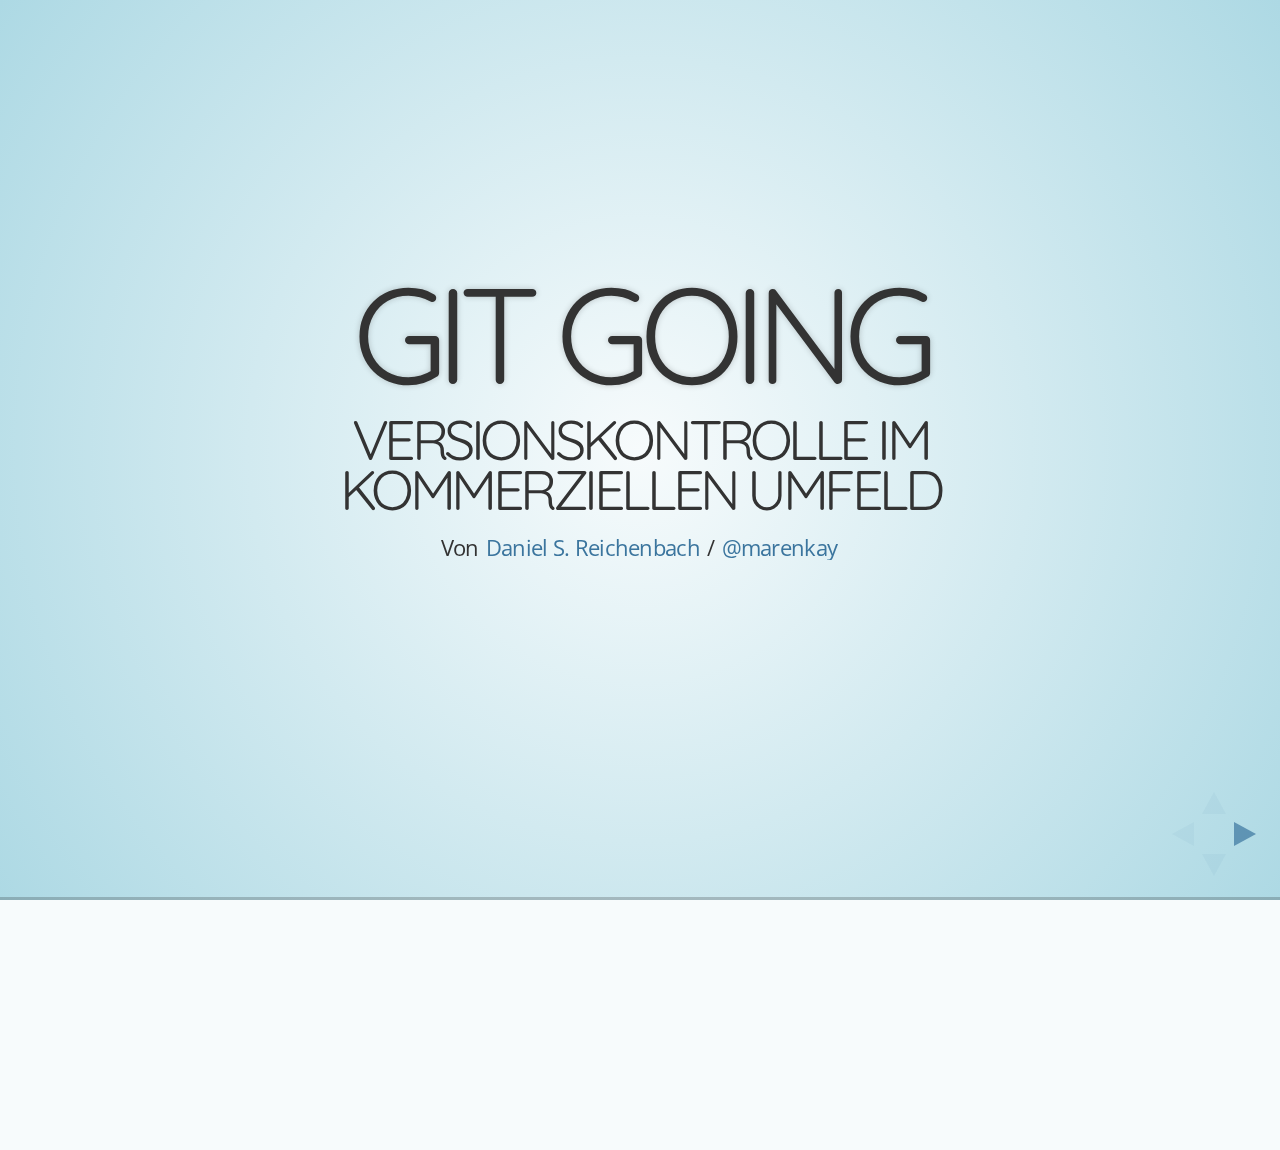
<file: 2013/git-in-business-environments/index.html>
<!doctype html>
<html lang="en">

    <head>
        <meta charset="utf-8">

        <title>git going - Versionskontrolle im kommerziellen Umfeld</title>

        <meta name="description" content="A framework for easily creating beautiful presentations using HTML">
        <meta name="author" content="Hakim El Hattab">

        <meta name="apple-mobile-web-app-capable" content="yes" />
        <meta name="apple-mobile-web-app-status-bar-style" content="black-translucent" />

        <meta name="viewport" content="width=device-width, initial-scale=1.0, maximum-scale=1.0, user-scalable=no">

        <link rel="stylesheet" href="css/reveal.min.css">
        <link rel="stylesheet" href="css/theme/sky.css" id="theme">

        <!-- For syntax highlighting -->
        <link rel="stylesheet" href="lib/css/tomorrow-night-eighties.css">

        <!-- If the query includes 'print-pdf', use the PDF print sheet -->
        <script>
            document.write( '<link rel="stylesheet" href="css/print/' + ( window.location.search.match( /print-pdf/gi ) ? 'pdf' : 'paper' ) + '.css" type="text/css" media="print">' );
        </script>

        <!--[if lt IE 9]>
        <script src="lib/js/html5shiv.js"></script>
        <![endif]-->
    </head>

    <body>

        <div class="reveal">

            <!-- Any section element inside of this container is displayed as a slide -->
            <div class="slides">

                <section>
                    <h1>git going</h1>
                    <h3>Versionskontrolle im kommerziellen Umfeld</h3>
                    <p>
                        <small>Von <a href="http://marenkay.com">Daniel S. Reichenbach</a> / <a href="http://twitter.com/marenkay">@marenkay</a></small>
                    </p>
                </section>

                <section>
                    <h2>Achtung</h2>
                    <p>
                        Erst kam RCS, dann kam CVS. Subversion kam als CVS Nachfolger auf den Markt und
                        nun steht git in den Startlöchern als neuer Platzhirsch. Aber hält es was es
                        verspricht?
                    </p>

                    <aside class="notes">
                        Subversion ist überall, es ist im Mainstream angekommen. Das war nicht immer so,
                        denn auch Subversion war einmal wie git das neue Kind im Block. Auch Versionskontrolle
                        entwickelt sich weiter, wird am Ende einer Reise Mainstream.
                    </aside>
                </section>

                <section>
                    <section>
                        <h2>Subversion ist</h2>
                        <p>zentralisierte Versionskontrolle</p>
                        <p class="fragment">ein Server</p>
                        <p class="fragment">viele Clients</p>
                        <p class="fragment">etabliert am Markt</p>

                    </section>
                    <section>
                        <h2>Subversion hat</h2>
                        <p>Ein breites Spektrum an ergänzenden Werkzeugen wie :</p>
                        <p class="fragment">TortoiseSVN</p>
                        <p class="fragment">Trac / Redmine</p>
                        <p class="fragment">Unterstützung in deiner IDE</p>
                    </section>
                    <section>
                        <h2>Subversion hat</h2>
                        <p class="fragment">kommerziellen Support</p>
                        <p class="fragment">etablierte Prozesse</p>
                        <p class="fragment">eine große Community</p>
                        <p class="fragment">ist Teil der Apache Foundation</p>
                    </section>
                </section>

                <section>
                    <section>
                        <h2>Subversion hat Lücken bei</h2>

                        <p class="fragment">Branching</p>
                        <ol>
                            <li class="fragment">keine direkte Verbindung zum Ursprung</li>
                            <li class="fragment">Mergen aus einem Branch verliert die Historie</li>
                            <li class="fragment">Ein Branch ist <em>nur</em> eine Kopie</li>
                        </ol>
                    </section>

                    <section>
                        <h2>Subversion hat Lücken bei</h2>

                        <p class="fragment">Tags</p>
                        <ol>
                            <li class="fragment">sie sind keine Fixpunkte</li>
                            <li class="fragment">sie können modifiziert werden</li>
                            <li class="fragment">sie sind nur Ordner</li>
                        </ol>
                    </section>

                    <section>
                        <h2>Subversion hat Lücken bei</h2>

                        <p class="fragment">Dateioperationen</p>
                        <ol>
                            <li class="fragment">Bob verschiebt eine Datei</li>
                            <li class="fragment">Alice ändert im alten Pfad</li>
                            <li class="fragment">ihr Commit schlägt fehl</li>
                        </ol>
                        <p class="fragment">Mergekonflikte sind alltäglich</p>
                    </section>
                </section>

                <section>
                    <h2>Subversion macht Spaß</h2>

                    <p class="fragment">Offline arbeiten ist &quot;praktisch&quot;</p>
                    <p class="fragment">Historie und Diffs sind nicht verfügbar</p>
                    <p class="fragment">Branchen, taggen und committen fällt aus</p>
                    <p class="fragment">der Source Tree wird &quot;zugemüllt&quot;</p>
                    <p class="fragment">Entwickler müssen damit leben</p>
                </section>

                <section>
                    <h2>Was nun?</h2>

                    <blockquote cite="https://www.youtube.com/watch?v=4XpnKHJAok8">
                        &ldquo;Subversion bezeichnet sich als CVS richtig umgesetzt: mit diesem Leitspruch kommt man nicht weit.
                        Es gibt keinen Weg CVS richtig umzusetzen.&rdquo; &mdash; Linus Torvalds, Mai 2007
                    </blockquote>
                </section>

                <section>
                    <h2>Das!</h2>

                    <blockquote>
                        &ldquo;Git ist das Ergebnis aus allen vorangegangen Schmerzen durch Versionskontrolle.
                        Es hilft die Leiden zu lindern.&rdquo; &mdash; Ich :-)
                    </blockquote>
                </section>

                <section>
                    <h1>Git ist</h1>
                        <p>verteilte Versionskontrolle</p>
                        <p class="fragment">viele Clients</p>
                        <p class="fragment">Server sind optional</p>
                        <p class="fragment">alles ist lokal</p>
                        <p class="fragment">Operationen sind schnell</p>
                        <p class="fragment">Du hast die Kontrolle</p>
                </section>

                <section>
                    <section>
                        <h2>Git hat</h2>
                        <p>echte Branches</p>
                        <p class="fragment">sie haben eine Historie, Verbindung zur Quelle</p>
                        <p class="fragment">Historie <em>kann</em> bei einem Merge erhalten bleiben</p>
                        <p class="fragment">Mergen kann eine Referenz zum Branch behalten, muss aber nicht</p>
                    </section>

                    <section>
                        <h2>Git hat</h2>
                        <p>echte Tags</p>
                        <p class="fragment">sie sind unveränderliche Fixpunkte</p>
                        <p class="fragment">echte Hilfe beim Release Management</p>
                    </section>

                    <section>
                        <h2>Git hat</h2>
                        <p>Support für alle Dateioperationen</p>
                        <p class="fragment">kopieren, löschen und verschieben</p>
                        <p class="fragment">sind vollständig versioniert</p>
                        <p class="fragment">sogar Dateiberechtigungen sind versioniert</p>
                        <p class="fragment">kaum Mergekonflikte</p>
                    </section>

                    <section>
                        <h2>Git hat</h2>
                        <p>einen Stash</p>
                        <p class="fragment">Zwischenablage für Work in Progress</p>
                        <p class="fragment">verknüpft mit Historie</p>
                    </section>

                    <section>
                        <h2>Git hat</h2>
                        <p>die Staging Area</p>
                        <p class="fragment">nichts geht direkt ins Repository</p>
                        <p class="fragment">Vorschau des Commits</p>
                        <p class="fragment">Ändern vor Commit</p>
                        <p class="fragment">Weniger Oooops Momente!</p>
                    </section>
                </section>

                <section>
                    <section>
                        <h2>Branching</h2>
                        <p class="fragment">ist billig</p>
                        <p class="fragment">die Historie ist verfügbar und vollständig</p>
                        <p class="fragment">bearbeiten, gruppieren und filtern von Änderungen</p>
                        <p class="fragment">sauberer Code, saubere Änderungen</p>
                        <p class="fragment">lokales und entferntes Arbeiten</p>
                    </section>

                    <section>
                        <h2>Branching</h2>
                        <p class="fragment">agile Entwicklung wird gefördert</p>
                        <p class="fragment">Entwickler haben die Kontrolle</p>
                        <p class="fragment">alles geht, nichts muss</p>
                    </section>

                    <section>
                        <h2>Tagging</h2>
                        <p class="fragment">erzeugt eindeutige Fixpunkte</p>
                        <p class="fragment">geht auch mit Branches</p>
                        <p class="fragment">hilft beim Release Prozess</p>
                    </section>
                </section>

                <section>
                    <h2>Git bietet</h2>
                    <p>Dir die volle Kontrolle</p>
                    <p class="fragment">1-n Repositories</p>
                    <p class="fragment">nutze ein zentrales Repository</p>
                    <p class="fragment">arbeite mit Release Management</p>
                    <p class="fragment">nutze deinen eigenen Workflow</p>
                </section>

                <section>
                    <h2>Aber ...</h2>
                    <p>Git ist nicht das Allheilmittel</p>
                    <p class="fragment">Git ist kontrovers</p>
                    <p class="fragment">disziplinierte Entwickler sind ein Muss</p>
                </section>

                <section>
                    <h2>Warum umsteigen?</h2>
                    <p>Es gibt bessere Gründe als "Git ist neu".</p>
                    <p class="fragment">Agile Entwicklung fördern</p>
                    <p class="fragment">Eigene Prozesse umsetzen</p>
                    <p class="fragment">Historie ist wichtig</p>
                    <p class="fragment">Administration</p>
                    <p class="fragment">Du bist "reif" dafür.</p>
                </section>

                <section>
                    <h2>Darum...</h2>
                    <p>Bereite Dich gut vor.</p>
                    <p class="fragment">Für Git musst Du umlernen (wollen): <a href="http://gitready.com/">gitready.com</a></p>
                    <p class="fragment">Experimente helfen: <a href="http://gitimmersion.com/">gitimmersion.com</a></p>
                    <p class="fragment">Alles ist dokumentiert: <a href="http://git-scm.com/">git-scm.com</a></p>
                </section>

                <section>
                    <h2>Git in der Praxis</h2>
                    <p>Was Git für uns tun kann, sehen wir jetzt.</p>
                </section>

                <section>
                    <h2>Git SVN</h2>
                    <p>Initialisieren wir ein Subversion Repository mit Git:</p>
                    <pre><code data-trim contenteditable>
git svn init -s http://svn.mycompany.com/svn/projectname
                    </code></pre>
                    <p>Dies erstellt ein <em>leeres</em> Git Repository, welches wir befüllen mit</p>
                    <pre><code data-trim contenteditable>
git svn fetch
                    </code></pre>
                    <p>Nun ist das gesamte Repository lokal vorhanden.</p>
                </section>

                <section>
                    <h2>Git SVN</h2>
                    <p>Jeder Branch, jeder Tag ist lokal vorhanden:</p>
                    <pre><code data-trim contenteditable>
git branch -a
                    </code></pre>
                    <p>Falls das geklonte Repository eine umfangreiche Historie hat, können wir
                        es packen:</p>
                    <pre><code data-trim contenteditable>
git repack -d
                    </code></pre>
                    <p>Im Anschluss daran ist die Historie komprimiert.</p>
                </section>

                <section>
                    <h2>Git SVN</h2>
                    <p>Arbeiten an einem neuen Feature:</p>
                    <pre><code data-trim contenteditable>
git checkout -b neues_feature
git add path/to/new_file
git add path/to/edited_file
git add another/edited/file
git commit -m "commit message"
                    </code></pre>
                    <p>Fertig!</p>
                </section>

                <section>
                    <h2>Git SVN</h2>
                    <p>Das Feature in Subversion schieben:</p>
                    <pre><code data-trim contenteditable>
git checkout master
git merge neues_feature
git svn rebase
git svn dcommit
                    </code></pre>
                    <p>Im Anschluss daran das Feature in Subversion.</p>
                </section>

                <section>
                    <h2>Git Stash</h2>
                    <p>Git bringt eine lokale Zwischenablage mit:</p>
                    <pre><code data-trim contenteditable>
git add .
git stash save "probieren wir mal was"
git stash list
stash@{0}: WIP on feature1: b50788b... probieren wir mal was
git diff stash@{0}
diff --git a/TODO b/TODO
index b0ecaeb..4ca398c 100644
--- a/TODO
+++ b/TODO
@@ -1,4 +1,3 @@
 [ ] Easier configuration of Maruka and blahtex directories [mdreid]
 [ ] Accurate "related posts" calculator
-[ ] Autobuild
-[ ] Add more awesome.
+[ ] Autobuild
\ No newline at end of file
                        </code></pre>
                        <p>Die Zwischenablage ist privat.</p>
                    </section>

                    <section>
                        <h2>Git Stash</h2>
                        <pre><code data-trim contenteditable>
git stash apply stash@{1}
git stash pop
git stash drop stash@{2}
git stash clear
                        </code></pre>
                    </section>

                    <section>
                        <h2>Git Revert or not?</h2>
                        <pre><code data-trim contenteditable>
git checkout path/to/file
git checkout -f
git reset --HARD
git revert commit-id
                        </code></pre>
                    </section>

                    <section>
                        <h2>Git aufräumen</h2>
                        <pre><code data-trim contenteditable>
git clean -n -d
git clean -n -f
git clean -n -x
                        </code></pre>
                    </section>

                    <section>
                        <h2>Git Status</h2>
                        <pre><code data-trim contenteditable>
git status
git reset -- path/file/name
                        </code></pre>
                    </section>

                    <section>
                        <h2>Git wer war es denn?</h2>
                        <pre><code data-trim contenteditable>
git blame path/to/file
                        </code></pre>
                    </section>

                    <section>
                        <h2>Git Tags</h2>
                        <pre><code data-trim contenteditable>
git tag -a v1.0.0 -m "Creating the first official version."
git show v1.0.0
git describe --tags
git push --tags
                        </code></pre>
                    </section>

                    <section>
                        <h2>Git Bisect</h2>
                        <pre><code data-trim contenteditable>
git bisect start
git bisect good fd0a623
git bisect bad 256d850
                        </code></pre>
                    </section>

                    <section>
                        <h2>Git Bisect</h2>
                        <pre><code data-trim contenteditable>
git bisect good
git bisect bad
git bisect reset
                        </code></pre>
                    </section>
                    <section>
                        <section>
                            <h2>Git Remotes</h2>
                            <pre><code data-trim contenteditable>
git remote
git remote add origin git@github.com/danielsreichenbach/presentations.git
git remote rm origin
git remote show origin
                            </code></pre>
                        </section>

                        <section>
                            <h2>Git Pushing and Pulling</h2>
                            <pre><code data-trim contenteditable>
git push origin master
git pull origin master
git push origin newfeature
git push origin :newfeature
                            </code></pre>
                        </section>

                        <section>
                            <h2>Git Branches</h2>
                            <p>Branches können lokal und/oder Remote sein.</p>
                            <pre><code data-trim contenteditable>
git branch -r
git branch -a
git branch --track feature1 origin/master
git branch --no-track feature2 origin/master
                            </code></pre>
                        </section>

                        <section>
                            <h2>Git Branches und Merges</h2>
                            <pre><code data-trim contenteditable>
git checkout -b fixes
vim lib/daniel/mpq.rb
git commit -am "my message"
git checkout master
git merge fixes
                        </code></pre>
                    </section>

                    <section>
                        <h2>Git Branches und Rebase</h2>
                        <pre><code data-trim contenteditable>
git checkout -b fixes
vim lib/daniel/mpq.rb
git commit -am "my message"
git checkout master
git rebase fixes
                        </code></pre>
                    </section>

                    <section>
                        <h2>Git Branch Modelle </h2>
                        <p></p>
                        <img src="img/workflow-a.png">
                    </section>

                    <section>
                        <h2>Git Branch Modelle </h2>
                        <p></p>
                        <img src="img/workflow-b.png">
                    </section>

                    <section>
                        <h2>Git Branch Modelle </h2>
                        <p></p>
                        <img src="img/workflow-c.png">
                    </section>

                    <section>
                        <h2>Git Branch Modelle </h2>
                        <p></p>
                        <img src="img/centr-decentr.png">
                    </section>

                    <section>
                        <h2>Git Branch Modelle </h2>
                        <p></p>
                        <img src="img/18333fig0319-tn.png">
                    </section>

                    <section>
                        <h2>Git Branch Modelle </h2>
                        <p></p>
                        <img src="img/18333fig0325-tn.png">
                    </section>

                    <section>
                        <h2>Git Branch Modelle </h2>
                        <ul>
                            <li><a href="http://reinh.com/blog/2009/03/02/a-git-workflow-for-agile-teams.html">Agile Workflows</a></li>
                            <li><a href="http://nvie.com/posts/a-successful-git-branching-model/">Git Flow</a></li>
                        </ul>
                    </section>
                </section>

                <section>
                    <section>
                        <h2>Git: woher kommen Remotes?</h2>
                        <ol>
                            <li>Dateisystem</li>
                            <li>Server (ssh / http(s)</li>
                        </ol>
                    </section>

                    <section>
                        <h2>Git: wozu Remotes?</h2>
                        <p>Remotes ermöglichen erst die Zusammenarbeit im Team.</p>
                        <p>Mit Remotes legen wir Workflows fest und kontrollieren Zugang und Regeln.</p>
                    </section>

                    <section>
                        <h2>Git: öffentliche Remotes</h2>
                        <ol>
                            <li><a href="http://bitbucket.org/">BitBucket.org</a></li>
                            <li><a href="http://github.com/">github.com</a></li>
                        </ol>
                    </section>

                    <section>
                        <h2>Git: private Remotes</h2>
                            <li><a href="https://enterprise.github.com/">enterprise.github.com</a></li>
                            <li><a href="http://www.atlassian.com/software/stash/">atlassian.com/software/stash</a></li>
                            <li><a href="git://eagain.net/gitosis.git">git://eagain.net/gitosis.git</a></li>
                            <li><a href="http://gitolite.com/gitolite/">gitolite.com/gitolite/</a></li>
                            <li><a href="http://gitorious.org/">gitorious.org</a></li>
                            <li><a href="http://gitlab.org/">gitlab.org</a></li>
                    </section>
                </section>

                <section>
                    <h1>FIN</h1>
                    <h3>VON Daniel S. Reichenbach / marenkay.com</h3>
                </section>

            </div>

        </div>

        <script src="lib/js/head.min.js"></script>
        <script src="js/reveal.min.js"></script>

        <script>

            // Full list of configuration options available here:
            // https://github.com/hakimel/reveal.js#configuration
            Reveal.initialize({
                controls: true,
                progress: true,
                history: true,
                center: true,

                theme: Reveal.getQueryHash().theme, // available themes are in /css/theme
                transition: Reveal.getQueryHash().transition || 'default', // default/cube/page/concave/zoom/linear/fade/none

                // Optional libraries used to extend on reveal.js
                dependencies: [
                    { src: 'lib/js/classList.js', condition: function() { return !document.body.classList; } },
                    { src: 'plugin/markdown/marked.js', condition: function() { return !!document.querySelector( '[data-markdown]' ); } },
                    { src: 'plugin/markdown/markdown.js', condition: function() { return !!document.querySelector( '[data-markdown]' ); } },
                    { src: 'plugin/highlight/highlight.js', async: true, callback: function() { hljs.initHighlightingOnLoad(); } },
                    { src: 'plugin/zoom-js/zoom.js', async: true, condition: function() { return !!document.body.classList; } },
                    { src: 'plugin/notes/notes.js', async: true, condition: function() { return !!document.body.classList; } }
                    // { src: 'plugin/search/search.js', async: true, condition: function() { return !!document.body.classList; } }
                    // { src: 'plugin/remotes/remotes.js', async: true, condition: function() { return !!document.body.classList; } }
                ]
            });

        </script>

    </body>
</html>
</file>
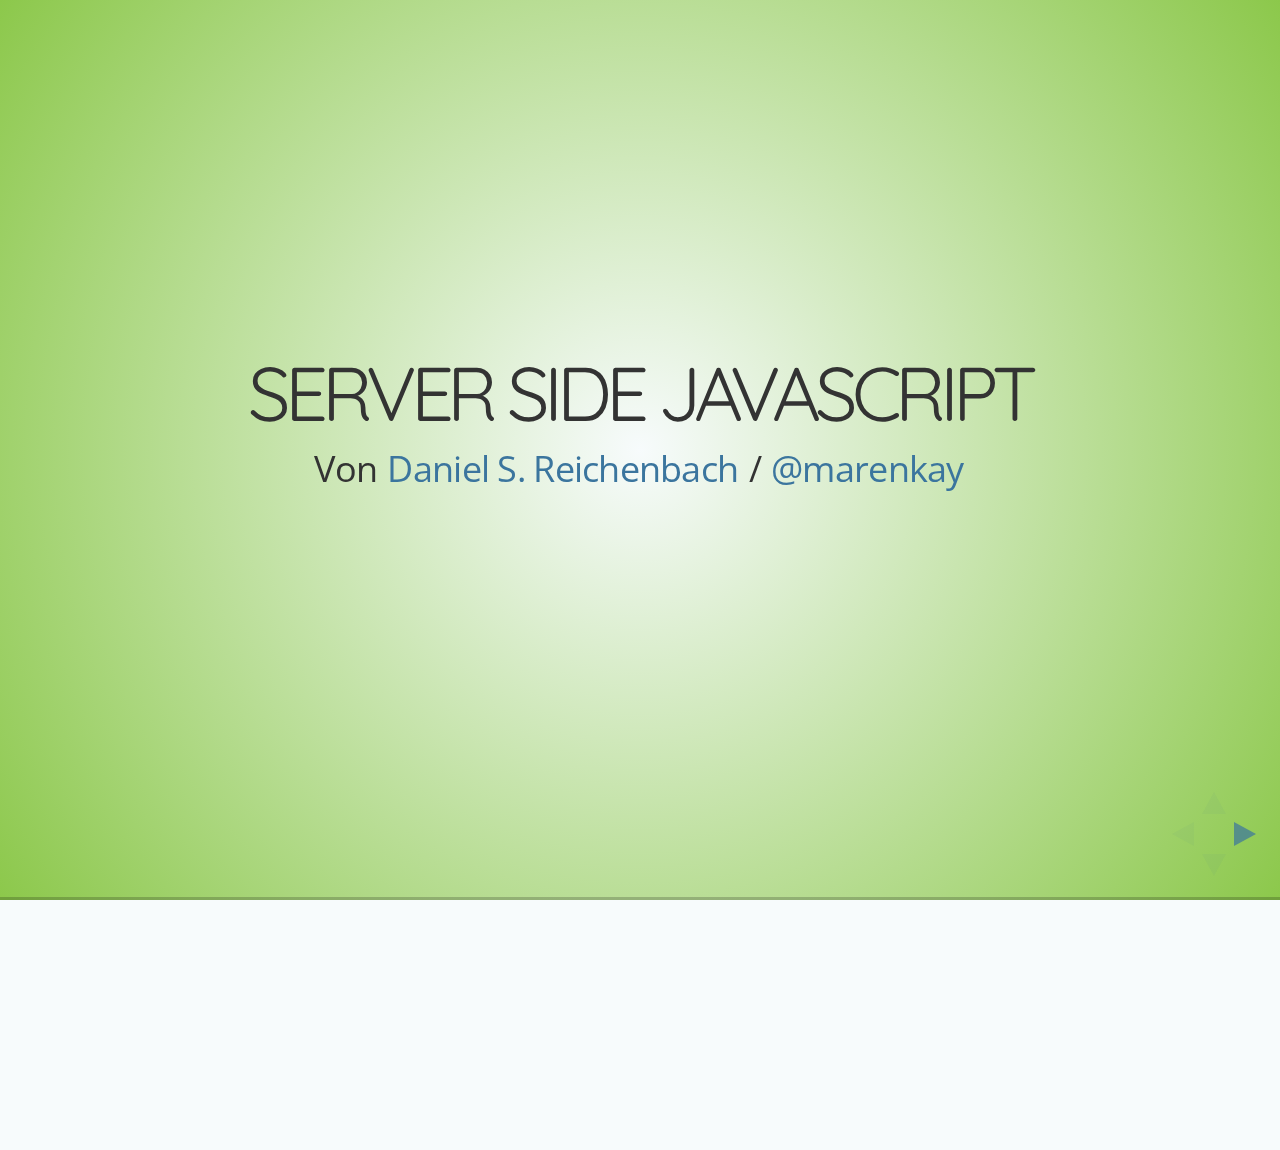
<file: 2013/server-side-javascript/index.html>
<!doctype html>
<html lang="en">

    <head>
        <meta charset="utf-8">

        <title>server side Javascript - Ist Javascript eine ernstzunehmende Alternative?</title>

        <meta name="description" content="A framework for easily creating beautiful presentations using HTML">
        <meta name="author" content="Hakim El Hattab">

        <meta name="apple-mobile-web-app-capable" content="yes" />
        <meta name="apple-mobile-web-app-status-bar-style" content="black-translucent" />

        <meta name="viewport" content="width=device-width, initial-scale=1.0, maximum-scale=1.0, user-scalable=no">

        <link rel="stylesheet" href="css/reveal.min.css">
        <link rel="stylesheet" href="css/theme/sky.css" id="theme">

        <!-- For syntax highlighting -->
        <link rel="stylesheet" href="lib/css/tomorrow-night-eighties.css">

        <!-- If the query includes 'print-pdf', use the PDF print sheet -->
        <script>
            document.write( '<link rel="stylesheet" href="css/print/' + ( window.location.search.match( /print-pdf/gi ) ? 'pdf' : 'paper' ) + '.css" type="text/css" media="print">' );
        </script>

        <!--[if lt IE 9]>
        <script src="lib/js/html5shiv.js"></script>
        <![endif]-->
    </head>

    <body>

        <div class="reveal">

            <!-- Any section element inside of this container is displayed as a slide -->
            <div class="slides">

                <section data-markdown>
                    <script type="text/template">
                        ## Server side Javascript

                        Von [Daniel S. Reichenbach](http://marenkay.com) / [@marenkay](http://twitter.com/marenkay)
                    </script>
                </section>

                <section data-markdown>
                    <script type="text/template">
                        ## Achtung

                        Wir entwickeln mit PHP, Ruby, Java, .NET und zahlreichen Frameworks und &quot;sprechen&quot;
                        alle Javascript zur Umsetzung von Frontends für Web-Anwendungen.

                        Ist Javascript eine Alternative?
                    </script>
                </section>

                <section data-markdown>
                    <script type="text/template">
                        ## Wer bin ich

                        Vater, Entwickler, Nerd

                        C/C++, PHP, Ruby, Python ...

                        [github.com/danielsreichenbach](http://github.com/danielsreichenbach)
                        [twitter.com/marenkay](http://twitter.com/marenkay)
                    </script>
                </section>

                <section data-markdown>
                    <script type="text/template">
                        ## Javascript auf dem Server

                        Javascript läuft in jedem Browser, jeder Web Entwickler kennt und
                        nutzt es. Die Browser Hersteller liefern sich ein Wettrennen um
                        die Leistung ihrer Engines.

                        Zahlreiche Bibliotheken erlauben es uns, schnell und einfach
                        Web Anwendungen zu bauen.

                        Können wir diese Vielfalt und Performance nicht auch für Server
                        Anwendungen einsetzen und schneller und besser entwickeln?
                    </script>
                </section>

                <section data-markdown>
                    <script type="text/template">
                        ## Javascript auf dem Server

                        Ja! Wir können Javascript auf dem Server einsetzen, denn: aus
                        den Javascript Engines der Browser wurden in den letzten drei
                        Jahren eine Reihe von Umsetzungen vorgestellt:

                        * Node.js: basiert auf der Chrome V8 Javascript Engine
                        * SpiderMonkey: die Javascript Engine der Mozilla Browser
                        * Rhino: eine Java basierte Javascript Engine, ebenfalls aus
                          der Mozilla Familie
                    </script>
                </section>

                <section data-markdown>
                    <script type="text/template">
                        ## Javascript auf dem Server

                        ![Szenario](./img/scenario.png)
                    </script>
                </section>

                <section data-markdown>
                    <script type="text/template">
                        ## Was bringt uns das

                        * Performance
                        * Rapid Prototyping
                        * eine Umgebung für das gesamte Projekt (?)
                    </script>
                </section>

                <section data-markdown>
                    <script type="text/template">
                        ## Node.js

                        Wir wählen Node.js aus, da wir hier eine Reihe von Vorteilen
                        gegenüber anderen Engines sehen:

                        * definierte API,
                        * aktive Community,
                        * eine Vielzahl von fertigen Bibliotheken für alle Anwendungsgebiete,
                        * etablierte Lösung im Produktiveinsatz
                    </script>
                </section>

                <section>
                    <section data-markdown>
                        <script type="text/template">
                            ## Performance

                                var http = require('http');

                                http.createServer(function (request, response) {
                                  response.writeHead(200, {'Content-Type': 'text/plain'});
                                  response.end('Hello World\n');
                                }).listen(8124);

                                console.log('Server running at http://127.0.0.1:8124/');

                        </script>
                    </section>

                    <section data-markdown>
                        <script type="text/template">
                            ## Performance

                                > node example.js
                                Server running at http://127.0.0.1:8124/
                        </script>
                    </section>

                    <section data-markdown>
                        <script type="text/template">
                            ## Performance

                            Wir führen 10000 Aufrufe mit jeweils 50 gleichzeitigen Aufrufen
                            durch:

                                ab -n 10000 -c 50 http://127.0.0.1:8124/
                        </script>
                    </section>

                    <section data-markdown>
                        <script type="text/template">
                            ## Performance

                                Concurrency Level:      50
                                Time taken for tests:   0.620 seconds
                                Complete requests:      10000
                                Failed requests:        0
                                Write errors:           0
                                Total transferred:      1130000 bytes
                                HTML transferred:       120000 bytes
                                Requests per second:    16139.18 [#/sec] (mean)
                                Time per request:       3.098 [ms] (mean)
                                Time per request:       0.062 [ms] (mean, across all concurrent requests)
                                Transfer rate:          1780.98 [Kbytes/sec] received
                        </script>
                    </section>

                    <section data-markdown>
                        <script type="text/template">
                            ## Performance
                            Mit der **zehnfachen** Anzahl an gleichzeitigen Aufrufen:

                                Concurrency Level:      500
                                Time taken for tests:   0.641 seconds
                                Complete requests:      10000
                                Failed requests:        0
                                Write errors:           0
                                Total transferred:      1130000 bytes
                                HTML transferred:       120000 bytes
                                Requests per second:    15611.10 [#/sec] (mean)
                                Time per request:       32.028 [ms] (mean)
                                Time per request:       0.064 [ms] (mean, across all concurrent requests)
                                Transfer rate:          1722.71 [Kbytes/sec] received
                        </script>
                    </section>

                    <section data-markdown>
                        <script type="text/template">
                            ## Performance im Vergleich

                            Node.js als Dienst belegt gut 600MB Speicher um seine Arbeit zu erledigen.

                            Apache als Server benötigt zur Verbeitung der gleichen Aufgabe 64GB Speicher,
                            nginx kommt mit 2,5MB aus.
                        </script>
                    </section>

                    <section data-markdown>
                        <script type="text/template">
                            ## Performance im Vergleich?

                            ![Memory usage and concurren requests](./img/nginx-apache-memory.png)
                        </script>
                    </section>

                    <section data-markdown>
                        <script type="text/template">
                            ## Performance im Vergleich?

                            ![Requests per second](./img/nginx-apache-reqs-sec.png)
                        </script>
                    </section>
                </section>

                <section data-markdown>
                    <script type="text/template">
                        ## Node.js API

                        Die NodeJS API ist noch nicht stabil!

                        Eine Version 1.0 ist nicht vor 2014 in Sicht und war ursprünglich für
                        Anfang 2013 angekündigt.
                    </script>
                </section>

                <section data-markdown>
                    <script type="text/template">
                        ## Bibliotheken für Node.js

                        Auch Node.js bringt einen Paketmanager mit, der uns erlaubt für viele
                        Gebiete vorgefertige Bibliotheken nachzuinstallieren.

                        Die sog. Node Packaged Modules werden von `npm` verwaltet. Eine Übersicht
                        zu verfügbaren Modulen bietet [npmjs.org](npmjs.org).

                        Aktuell stehen ca. 45.000 Bibliotheken zur Verfügung.
                    </script>
                </section>

                <section data-markdown>
                    <script type="text/template">
                        ## Bibliotheken für Node.js

                        Die Mehrzahl der über `npm` bereitgestellten Module verlangt nach einer
                        bestimmten Version von Node.js. Meist ist man mit Version `0.8` oder Version
                        `0.10` gut bedient.

                    </script>
                </section>

                <section data-markdown>
                    <script type="text/template">
                        ## Bibliotheken für Node.js

                        Daher gilt bei allen Modulen: auf Kompatibilität mit Node.js achten!

                        Bei Node.js Updates kann es gerade bei weniger bekannten Modulen vorkommen,
                        dass diese nicht mehr angepasst werden.
                    </script>
                </section>

                <section>
                    <section data-markdown>
                        <script type="text/template">
                            ## Entwicklung mit Node.js

                            Da bei Node.js nur ein Prozess läuft, sind nicht behandelte Fehler in der
                            Anwendung kritisch, da der Prozess dann beendet wird, die Anwendung "stirbt".

                            Daher: jede Exception muss behandelt werden.
                        </script>
                    </section>

                    <section data-markdown>
                        <script type="text/template">
                            ## Entwicklung mit Node.js

                            Beispiel:

                                var fs = require('fs');

                                fs.readFile('somefile.txt', function (err, data) {
                                  if (err) throw err;
                                  console.log(data);
                                });

                        </script>
                    </section>

                    <section data-markdown>
                        <script type="text/template">
                            ## Entwicklung mit Node.js

                            Ergebnis:

                                if (err) throw err;
                                                 ^
                                Error: ENOENT, open 'somefile.txt'

                        </script>
                    </section>

                    <section data-markdown>
                        <script type="text/template">
                            ## Entwicklung mit Node.js

                                var domain = require('domain');
                                var d = domain.create();
                                var fs = require('fs');

                                d.on('error', function(err) {
                                  console.error(err);
                                });

                                d.run(function() {
                                  fs.readFile('somefile.txt', function (err, data) {
                                    if (err) throw err;
                                    console.log(data);
                                  });
                                });

                        </script>
                    </section>

                    <section data-markdown>
                        <script type="text/template">
                            ## Entwicklung mit Node.js

                            In jedem Fall gilt: Crashes sollte man absichtlich für jedes erdenkliche
                            Problem provozieren und abfangen.

                            Im schlimmsten Fall gilt: Node.js überwachen und ggf. neu starten.
                        </script>
                    </section>

                    <section data-markdown>
                        <script type="text/template">
                            ## Entwicklung mit Node.js

                            Was hilft? Unit Tests!

                            * node-unit: [https://github.com/caolan/nodeunit](https://github.com/caolan/nodeunit)
                            * Mocha: [http://visionmedia.github.io/mocha/](http://visionmedia.github.io/mocha/)
                        </script>
                    </section>
                </section>

                <section data-markdown>
                    <script type="text/template">
                        ## Fazit

                        Javascript auf dem Server ist

                        * performant,
                        * schnell zu lernen,
                        * die Zukunft (?)

                    </script>
                </section>

                <section data-markdown>
                    <script type="text/template">
                        ## FIN

                        VON Daniel S. Reichenbach / marenkay.com
                    </script>
                </section>

            </div>

        </div>

        <script src="lib/js/head.min.js"></script>
        <script src="js/reveal.min.js"></script>

        <script>

            // Full list of configuration options available here:
            // https://github.com/hakimel/reveal.js#configuration
            Reveal.initialize({
                controls: true,
                progress: true,
                history: true,
                center: true,

                theme: Reveal.getQueryHash().theme, // available themes are in /css/theme
                transition: Reveal.getQueryHash().transition || 'default', // default/cube/page/concave/zoom/linear/fade/none

                // Optional libraries used to extend on reveal.js
                dependencies: [
                    { src: 'lib/js/classList.js', condition: function() { return !document.body.classList; } },
                    { src: 'plugin/markdown/marked.js', condition: function() { return !!document.querySelector( '[data-markdown]' ); } },
                    { src: 'plugin/markdown/markdown.js', condition: function() { return !!document.querySelector( '[data-markdown]' ); } },
                    { src: 'plugin/highlight/highlight.js', async: true, callback: function() { hljs.initHighlightingOnLoad(); } },
                    { src: 'plugin/zoom-js/zoom.js', async: true, condition: function() { return !!document.body.classList; } },
                    { src: 'plugin/notes/notes.js', async: true, condition: function() { return !!document.body.classList; } }
                    // { src: 'plugin/search/search.js', async: true, condition: function() { return !!document.body.classList; } }
                    // { src: 'plugin/remotes/remotes.js', async: true, condition: function() { return !!document.body.classList; } }
                ]
            });

        </script>

    </body>
</html>
</file>
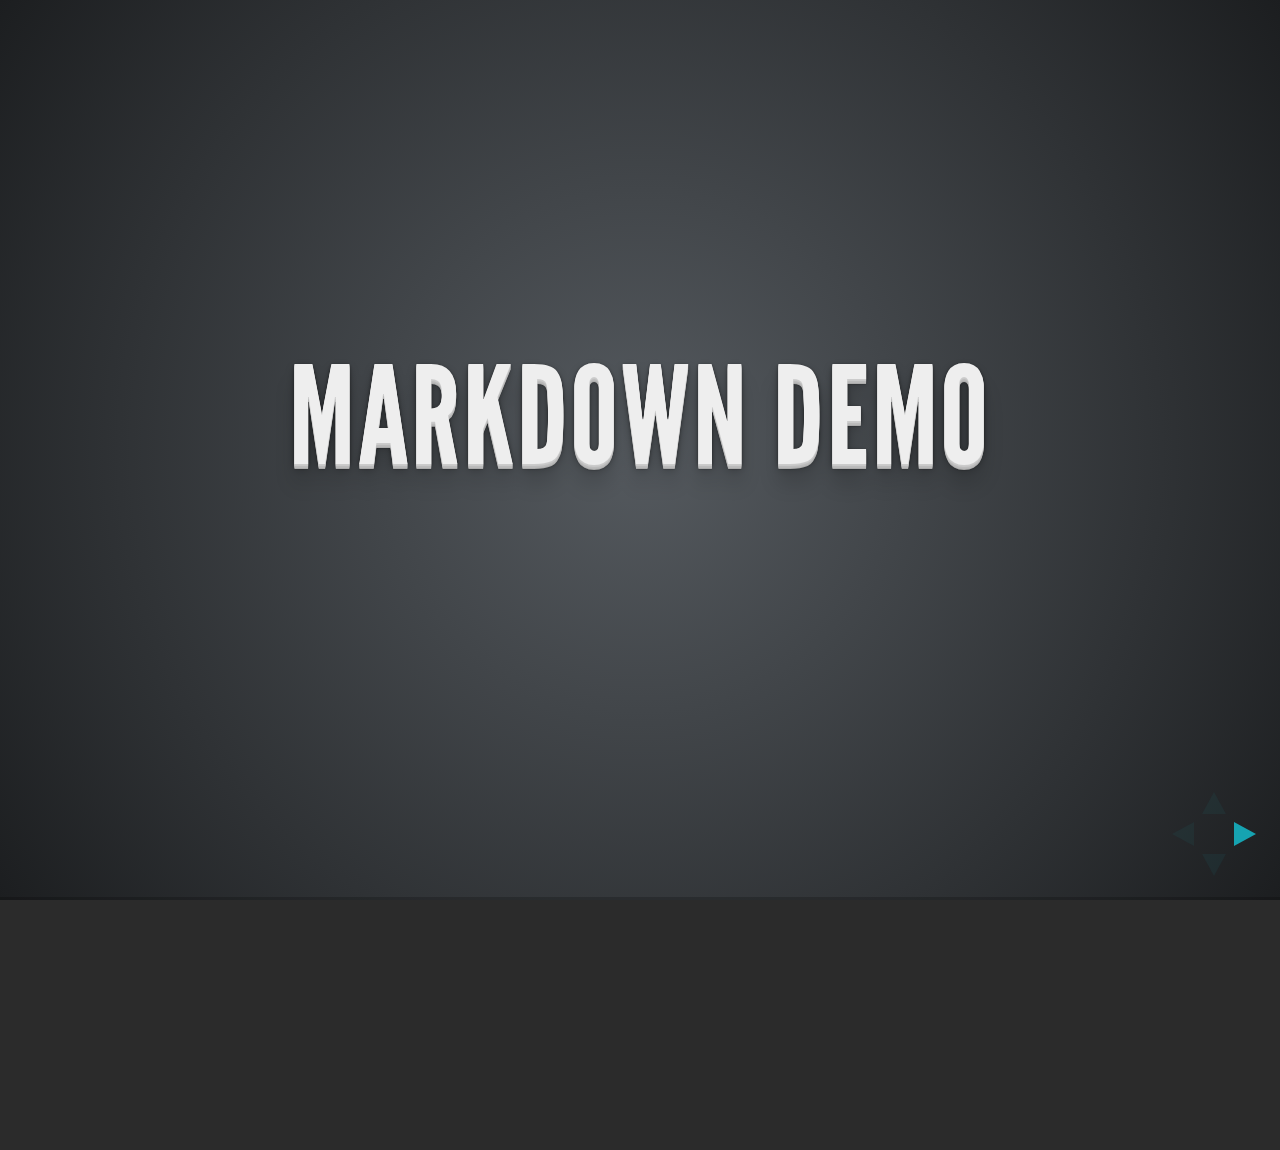
<file: 2013/git-in-business-environments/plugin/markdown/example.html>
<!doctype html>
<html lang="en">

	<head>
		<meta charset="utf-8">

		<title>reveal.js - Markdown Demo</title>

		<link rel="stylesheet" href="../../css/reveal.css">
		<link rel="stylesheet" href="../../css/theme/default.css" id="theme">
	</head>

	<body>

		<div class="reveal">

			<div class="slides">

                <!-- Use external markdown resource, and separate slides by three newlines; vertical slides by two newlines -->
                <section data-markdown="example.md" data-separator="^\n\n\n" data-vertical="^\n\n"></section>

                <!-- Slides are separated by three dashes (quick 'n dirty regular expression) -->
                <section data-markdown data-separator="---">
                    <script type="text/template">
                        ## Demo 1
                        Slide 1
                        ---
                        ## Demo 1
                        Slide 2
                        ---
                        ## Demo 1
                        Slide 3
                    </script>
                </section>

                <!-- Slides are separated by newline + three dashes + newline, vertical slides identical but two dashes -->
                <section data-markdown data-separator="^\n---\n$" data-vertical="^\n--\n$">
                    <script type="text/template">
                        ## Demo 2
                        Slide 1.1

                        --

                        ## Demo 2
                        Slide 1.2

                        ---

                        ## Demo 2
                        Slide 2
                    </script>
                </section>

                <!-- No "extra" slides, since there are no separators defined (so they'll become horizontal rulers) -->
                <section data-markdown>
                    <script type="text/template">
                        A

                        ---

                        B

                        ---

                        C
                    </script>
                </section>

            </div>
		</div>

		<script src="../../lib/js/head.min.js"></script>
		<script src="../../js/reveal.js"></script>

		<script>

			Reveal.initialize({
				controls: true,
				progress: true,
				history: true,
				center: true,

				theme: Reveal.getQueryHash().theme,
				transition: Reveal.getQueryHash().transition || 'default',

				// Optional libraries used to extend on reveal.js
				dependencies: [
					{ src: '../../lib/js/classList.js', condition: function() { return !document.body.classList; } },
					{ src: 'marked.js', condition: function() { return !!document.querySelector( '[data-markdown]' ); } },
					{ src: 'markdown.js', condition: function() { return !!document.querySelector( '[data-markdown]' ); } }
				]
			});

		</script>

	</body>
</html>
</file>
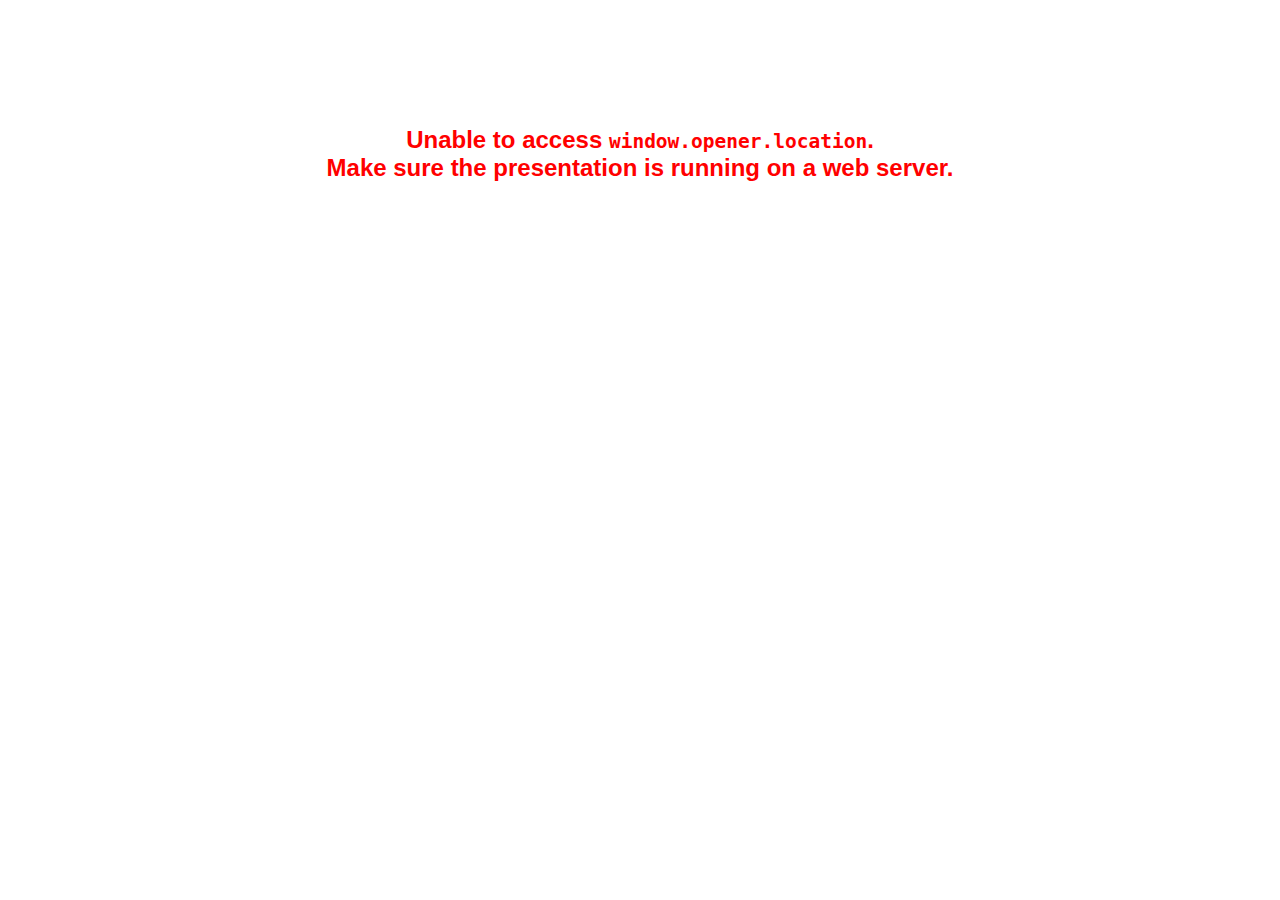
<file: 2013/git-in-business-environments/plugin/notes/notes.html>
<!doctype html>
<html lang="en">
	<head>
		<meta charset="utf-8">

		<title>reveal.js - Slide Notes</title>

		<style>
			body {
				font-family: Helvetica;
			}

			#notes {
				font-size: 24px;
				width: 640px;
				margin-top: 5px;
			}

			#wrap-current-slide {
				width: 640px;
				height: 512px;
				float: left;
				overflow: hidden;
			}

			#current-slide {
				width: 1280px;
				height: 1024px;
				border: none;

				-webkit-transform-origin: 0 0;
				   -moz-transform-origin: 0 0;
					-ms-transform-origin: 0 0;
					 -o-transform-origin: 0 0;
						transform-origin: 0 0;

				-webkit-transform: scale(0.5);
				   -moz-transform: scale(0.5);
					-ms-transform: scale(0.5);
					 -o-transform: scale(0.5);
						transform: scale(0.5);
			}

			#wrap-next-slide {
				width: 448px;
				height: 358px;
				float: left;
				margin: 0 0 0 10px;
				overflow: hidden;
			}

			#next-slide {
				width: 1280px;
				height: 1024px;
				border: none;

				-webkit-transform-origin: 0 0;
				   -moz-transform-origin: 0 0;
					-ms-transform-origin: 0 0;
					 -o-transform-origin: 0 0;
						transform-origin: 0 0;

				-webkit-transform: scale(0.35);
				   -moz-transform: scale(0.35);
					-ms-transform: scale(0.35);
					 -o-transform: scale(0.35);
						transform: scale(0.35);
			}

			.slides {
				position: relative;
				margin-bottom: 10px;
				border: 1px solid black;
				border-radius: 2px;
				background: rgb(28, 30, 32);
			}

			.slides span {
				position: absolute;
				top: 3px;
				left: 3px;
				font-weight: bold;
				font-size: 14px;
				color: rgba( 255, 255, 255, 0.9 );
			}

			.error {
				font-weight: bold;
				color: red;
				font-size: 1.5em;
				text-align: center;
				margin-top: 10%;
			}

			.error code {
				font-family: monospace;
			}

			.time {
				width: 448px;
				margin: 30px 0 0 10px;
				float: left;
				text-align: center;
				opacity: 0;

				-webkit-transition: opacity 0.4s;
				   -moz-transition: opacity 0.4s;
				     -o-transition: opacity 0.4s;
				        transition: opacity 0.4s;
			}

			.elapsed,
			.clock {
				color: #333;
				font-size: 2em;
				text-align: center;
				display: inline-block;
				padding: 0.5em;
				background-color: #eee;
				border-radius: 10px;
			}

			.elapsed h2,
			.clock h2 {
				font-size: 0.8em;
				line-height: 100%;
				margin: 0;
				color: #aaa;
			}

			.elapsed .mute {
				color: #ddd;
			}

		</style>
	</head>

	<body>

		<div id="wrap-current-slide" class="slides">
			<script>document.write( '<iframe width="1280" height="1024" id="current-slide" src="'+ window.opener.location.href +'"></iframe>' );</script>
		</div>

		<div id="wrap-next-slide" class="slides">
			<script>document.write( '<iframe width="640" height="512" id="next-slide" src="'+ window.opener.location.href +'"></iframe>' );</script>
			<span>UPCOMING:</span>
		</div>

		<div class="time">
			<div class="clock">
				<h2>Time</h2>
				<span id="clock">0:00:00 AM</span>
			</div>
			<div class="elapsed">
				<h2>Elapsed</h2>
				<span id="hours">00</span><span id="minutes">:00</span><span id="seconds">:00</span>
			</div>
		</div>

		<div id="notes"></div>

		<script src="../../plugin/markdown/marked.js"></script>
		<script>

			window.addEventListener( 'load', function() {

				if( window.opener && window.opener.location && window.opener.location.href ) {

					var notes = document.getElementById( 'notes' ),
						currentSlide = document.getElementById( 'current-slide' ),
						nextSlide = document.getElementById( 'next-slide' );

					window.addEventListener( 'message', function( event ) {
						var data = JSON.parse( event.data );
						// No need for updating the notes in case of fragment changes
						if ( data.notes !== undefined) {
							if( data.markdown ) {
								notes.innerHTML = marked( data.notes );
							}
							else {
								notes.innerHTML = data.notes;
							}
						}

						// Showing and hiding fragments
						if( data.fragment === 'next' ) {
							currentSlide.contentWindow.Reveal.nextFragment();
						}
						else if( data.fragment === 'prev' ) {
							currentSlide.contentWindow.Reveal.prevFragment();
						}
						else {
							// Update the note slides
							currentSlide.contentWindow.Reveal.slide( data.indexh, data.indexv );
							nextSlide.contentWindow.Reveal.slide( data.nextindexh, data.nextindexv );
						}

					}, false );

					var start = new Date(),
						timeEl = document.querySelector( '.time' ),
						clockEl = document.getElementById( 'clock' ),
						hoursEl = document.getElementById( 'hours' ),
						minutesEl = document.getElementById( 'minutes' ),
						secondsEl = document.getElementById( 'seconds' );

					setInterval( function() {

						timeEl.style.opacity = 1;

						var diff, hours, minutes, seconds,
							now = new Date();

						diff = now.getTime() - start.getTime();
						hours = parseInt( diff / ( 1000 * 60 * 60 ) );
						minutes = parseInt( ( diff / ( 1000 * 60 ) ) % 60 );
						seconds = parseInt( ( diff / 1000 ) % 60 );

						clockEl.innerHTML = now.toLocaleTimeString();
						hoursEl.innerHTML = zeroPadInteger( hours );
						hoursEl.className = hours > 0 ? "" : "mute";
						minutesEl.innerHTML = ":" + zeroPadInteger( minutes );
						minutesEl.className = minutes > 0 ? "" : "mute";
						secondsEl.innerHTML = ":" + zeroPadInteger( seconds );

					}, 1000 );

					// Navigate the main window when the notes slide changes
					currentSlide.contentWindow.Reveal.addEventListener( 'slidechanged', function( event ) {

						window.opener.Reveal.slide( event.indexh, event.indexv );

					} );

				}
				else {

					document.body.innerHTML =  '<p class="error">Unable to access <code>window.opener.location</code>.<br>Make sure the presentation is running on a web server.</p>';

				}


			}, false );

			function zeroPadInteger( num ) {
				var str = "00" + parseInt( num );
				return str.substring( str.length - 2 );
			}

		</script>
	</body>
</html>
</file>
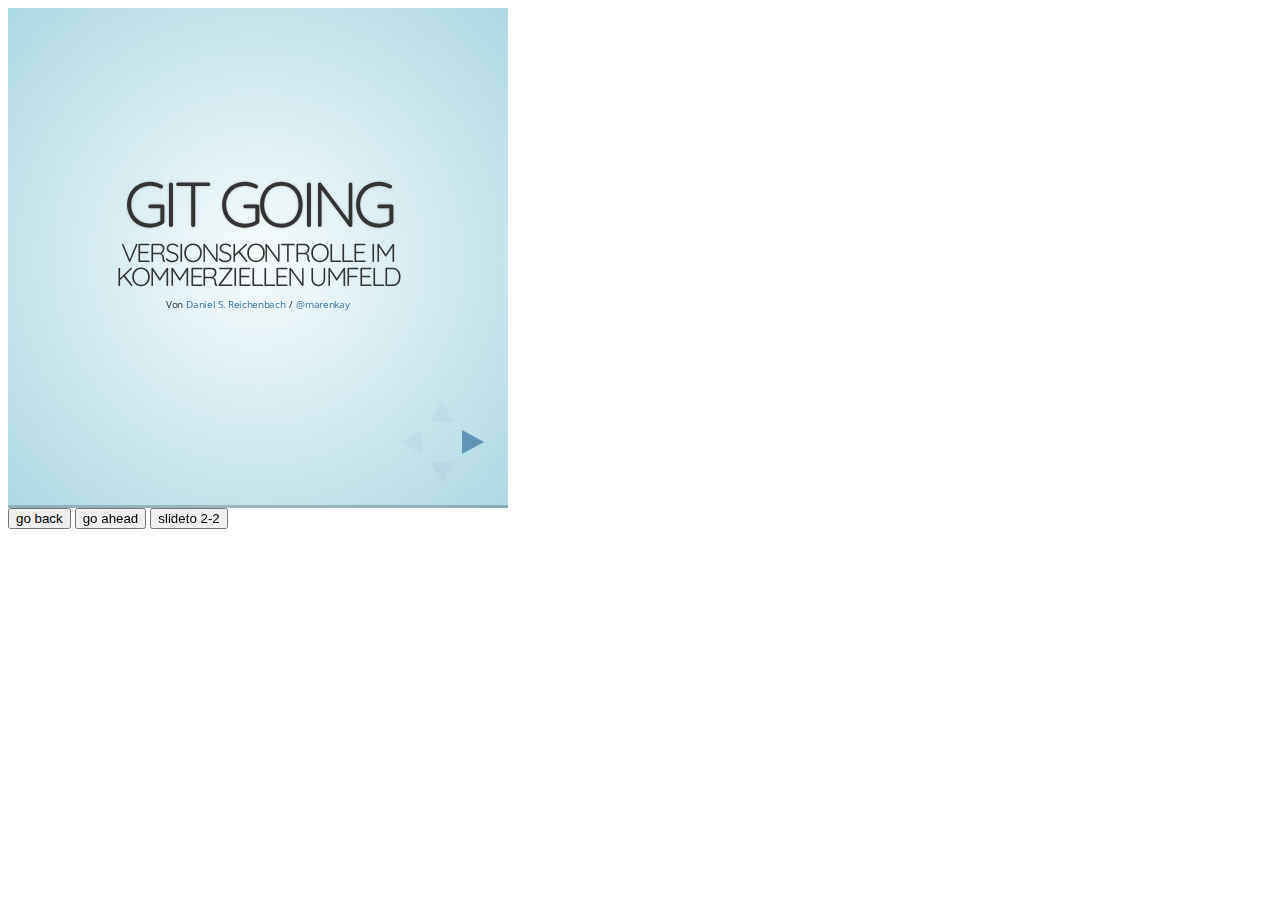
<file: 2013/git-in-business-environments/plugin/postmessage/example.html>
<html>
	<body>

		<iframe id="reveal" src="../../index.html" style="border: 0;" width="500" height="500"></iframe>

		<div>
			<input id="back" type="button" value="go back"/>
			<input id="ahead" type="button" value="go ahead"/>
			<input id="slideto" type="button" value="slideto 2-2"/>
		</div>

		<script>

			(function (){

				var back = document.getElementById( 'back' ),
						ahead = document.getElementById( 'ahead' ),
						slideto = document.getElementById( 'slideto' ),
						reveal =  window.frames[0];

					back.addEventListener( 'click', function () {
						
					reveal.postMessage( JSON.stringify({method: 'prev', args: []}), '*' );
				}, false );

				ahead.addEventListener( 'click', function (){
					reveal.postMessage( JSON.stringify({method: 'next', args: []}), '*' );
				}, false );

				slideto.addEventListener( 'click', function (){
					reveal.postMessage( JSON.stringify({method: 'slide', args: [2,2]}), '*' );
				}, false );

			}());

		</script>

	</body>
</html>
</file>
<file: 2013/git-in-business-environments/css/theme/sky.css>
@import url(https://fonts.googleapis.com/css?family=Quicksand:400,700,400italic,700italic);
@import url(https://fonts.googleapis.com/css?family=Open+Sans:400italic,700italic,400,700);
/**
 * Sky theme for reveal.js.
 *
 * Copyright (C) 2011-2012 Hakim El Hattab, http://hakim.se
 */
/*********************************************
 * GLOBAL STYLES
 *********************************************/
body {
  background: #add9e4;
  background: -moz-radial-gradient(center, circle cover, #f7fbfc 0%, #add9e4 100%);
  background: -webkit-gradient(radial, center center, 0px, center center, 100%, color-stop(0%, #f7fbfc), color-stop(100%, #add9e4));
  background: -webkit-radial-gradient(center, circle cover, #f7fbfc 0%, #add9e4 100%);
  background: -o-radial-gradient(center, circle cover, #f7fbfc 0%, #add9e4 100%);
  background: -ms-radial-gradient(center, circle cover, #f7fbfc 0%, #add9e4 100%);
  background: radial-gradient(center, circle cover, #f7fbfc 0%, #add9e4 100%);
  background-color: #f7fbfc; }

.reveal {
  font-family: "Open Sans", sans-serif;
  font-size: 36px;
  font-weight: 200;
  letter-spacing: -0.02em;
  color: #333333; }

::selection {
  color: white;
  background: #134674;
  text-shadow: none; }

/*********************************************
 * HEADERS
 *********************************************/
.reveal h1,
.reveal h2,
.reveal h3,
.reveal h4,
.reveal h5,
.reveal h6 {
  margin: 0 0 20px 0;
  color: #333333;
  font-family: "Quicksand", sans-serif;
  line-height: 0.9em;
  letter-spacing: -0.08em;
  text-transform: uppercase;
  text-shadow: none; }

.reveal h1 {
  text-shadow: 0px 0px 6px rgba(0, 0, 0, 0.2); }

/*********************************************
 * LINKS
 *********************************************/
.reveal a:not(.image) {
  color: #3b759e;
  text-decoration: none;
  -webkit-transition: color .15s ease;
  -moz-transition: color .15s ease;
  -ms-transition: color .15s ease;
  -o-transition: color .15s ease;
  transition: color .15s ease; }

.reveal a:not(.image):hover {
  color: #74a7cb;
  text-shadow: none;
  border: none; }

.reveal .roll span:after {
  color: #fff;
  background: #264c66; }

/*********************************************
 * IMAGES
 *********************************************/
.reveal section img {
  margin: 15px 0px;
  background: rgba(255, 255, 255, 0.12);
  border: 4px solid #333333;
  box-shadow: 0 0 10px rgba(0, 0, 0, 0.15);
  -webkit-transition: all .2s linear;
  -moz-transition: all .2s linear;
  -ms-transition: all .2s linear;
  -o-transition: all .2s linear;
  transition: all .2s linear; }

.reveal a:hover img {
  background: rgba(255, 255, 255, 0.2);
  border-color: #3b759e;
  box-shadow: 0 0 20px rgba(0, 0, 0, 0.55); }

/*********************************************
 * NAVIGATION CONTROLS
 *********************************************/
.reveal .controls div.navigate-left,
.reveal .controls div.navigate-left.enabled {
  border-right-color: #3b759e; }

.reveal .controls div.navigate-right,
.reveal .controls div.navigate-right.enabled {
  border-left-color: #3b759e; }

.reveal .controls div.navigate-up,
.reveal .controls div.navigate-up.enabled {
  border-bottom-color: #3b759e; }

.reveal .controls div.navigate-down,
.reveal .controls div.navigate-down.enabled {
  border-top-color: #3b759e; }

.reveal .controls div.navigate-left.enabled:hover {
  border-right-color: #74a7cb; }

.reveal .controls div.navigate-right.enabled:hover {
  border-left-color: #74a7cb; }

.reveal .controls div.navigate-up.enabled:hover {
  border-bottom-color: #74a7cb; }

.reveal .controls div.navigate-down.enabled:hover {
  border-top-color: #74a7cb; }

/*********************************************
 * PROGRESS BAR
 *********************************************/
.reveal .progress {
  background: rgba(0, 0, 0, 0.2); }

.reveal .progress span {
  background: #3b759e;
  -webkit-transition: width 800ms cubic-bezier(0.26, 0.86, 0.44, 0.985);
  -moz-transition: width 800ms cubic-bezier(0.26, 0.86, 0.44, 0.985);
  -ms-transition: width 800ms cubic-bezier(0.26, 0.86, 0.44, 0.985);
  -o-transition: width 800ms cubic-bezier(0.26, 0.86, 0.44, 0.985);
  transition: width 800ms cubic-bezier(0.26, 0.86, 0.44, 0.985); }
</file>
<file: 2013/git-in-business-environments/lib/css/tomorrow-night-eighties.css>
/* Tomorrow Night Eighties Theme */
/* Original theme - https://github.com/chriskempson/tomorrow-theme */
/* http://jmblog.github.com/color-themes-for-google-code-highlightjs */
.tomorrow-comment, pre .comment, pre .title {
  color: #999999;
}

.tomorrow-red, pre .variable, pre .attribute, pre .tag, pre .regexp, pre .ruby .constant, pre .xml .tag .title, pre .xml .pi, pre .xml .doctype, pre .html .doctype, pre .css .id, pre .css .class, pre .css .pseudo {
  color: #f2777a;
}

.tomorrow-orange, pre .number, pre .preprocessor, pre .built_in, pre .literal, pre .params, pre .constant {
  color: #f99157;
}

.tomorrow-yellow, pre .ruby .class .title, pre .css .rules .attribute {
  color: #ffcc66;
}

.tomorrow-green, pre .string, pre .value, pre .inheritance, pre .header, pre .ruby .symbol, pre .xml .cdata {
  color: #99cc99;
}

.tomorrow-aqua, pre .css .hexcolor {
  color: #66cccc;
}

.tomorrow-blue, pre .function, pre .python .decorator, pre .python .title, pre .ruby .function .title, pre .ruby .title .keyword, pre .perl .sub, pre .javascript .title, pre .coffeescript .title {
  color: #6699cc;
}

.tomorrow-purple, pre .keyword, pre .javascript .function {
  color: #cc99cc;
}

pre code {
  display: block;
  background: #2d2d2d;
  color: #cccccc;
  padding: 0.5em;
}

pre .coffeescript .javascript,
pre .javascript .xml,
pre .tex .formula,
pre .xml .javascript,
pre .xml .vbscript,
pre .xml .css,
pre .xml .cdata {
  opacity: 0.5;
}
</file>
<file: 2013/server-side-javascript/css/theme/sky.css>
@import url(https://fonts.googleapis.com/css?family=Quicksand:400,700,400italic,700italic);
@import url(https://fonts.googleapis.com/css?family=Open+Sans:400italic,700italic,400,700);
/**
 * Sky theme for reveal.js.
 *
 * Copyright (C) 2011-2012 Hakim El Hattab, http://hakim.se
 */
/*********************************************
 * GLOBAL STYLES
 *********************************************/
body {
  background: #8cc84b;
  background: -moz-radial-gradient(center, circle cover, #f7fbfc 0%, #8cc84b 100%);
  background: -webkit-gradient(radial, center center, 0px, center center, 100%, color-stop(0%, #f7fbfc), color-stop(100%, #8cc84b));
  background: -webkit-radial-gradient(center, circle cover, #f7fbfc 0%, #8cc84b 100%);
  background: -o-radial-gradient(center, circle cover, #f7fbfc 0%, #8cc84b 100%);
  background: -ms-radial-gradient(center, circle cover, #f7fbfc 0%, #8cc84b 100%);
  background: radial-gradient(center, circle cover, #f7fbfc 0%, #8cc84b 100%);
  background-color: #f7fbfc; }

.reveal {
  font-family: "Open Sans", sans-serif;
  font-size: 36px;
  font-weight: 200;
  letter-spacing: -0.02em;
  color: #333333; }

::selection {
  color: white;
  background: #134674;
  text-shadow: none; }

/*********************************************
 * HEADERS
 *********************************************/
.reveal h1,
.reveal h2,
.reveal h3,
.reveal h4,
.reveal h5,
.reveal h6 {
  margin: 0 0 20px 0;
  color: #333333;
  font-family: "Quicksand", sans-serif;
  line-height: 0.9em;
  letter-spacing: -0.08em;
  text-transform: uppercase;
  text-shadow: none; }

.reveal h1 {
  text-shadow: 0px 0px 6px rgba(0, 0, 0, 0.2); }

/*********************************************
 * LINKS
 *********************************************/
.reveal a:not(.image) {
  color: #3b759e;
  text-decoration: none;
  -webkit-transition: color .15s ease;
  -moz-transition: color .15s ease;
  -ms-transition: color .15s ease;
  -o-transition: color .15s ease;
  transition: color .15s ease; }

.reveal a:not(.image):hover {
  color: #74a7cb;
  text-shadow: none;
  border: none; }

.reveal .roll span:after {
  color: #fff;
  background: #264c66; }

/*********************************************
 * IMAGES
 *********************************************/
.reveal section img {
  margin: 15px 0px;
  background: rgba(255, 255, 255, 0.12);
  border: 4px solid #333333;
  box-shadow: 0 0 10px rgba(0, 0, 0, 0.15);
  -webkit-transition: all .2s linear;
  -moz-transition: all .2s linear;
  -ms-transition: all .2s linear;
  -o-transition: all .2s linear;
  transition: all .2s linear; }

.reveal a:hover img {
  background: rgba(255, 255, 255, 0.2);
  border-color: #3b759e;
  box-shadow: 0 0 20px rgba(0, 0, 0, 0.55); }

/*********************************************
 * NAVIGATION CONTROLS
 *********************************************/
.reveal .controls div.navigate-left,
.reveal .controls div.navigate-left.enabled {
  border-right-color: #3b759e; }

.reveal .controls div.navigate-right,
.reveal .controls div.navigate-right.enabled {
  border-left-color: #3b759e; }

.reveal .controls div.navigate-up,
.reveal .controls div.navigate-up.enabled {
  border-bottom-color: #3b759e; }

.reveal .controls div.navigate-down,
.reveal .controls div.navigate-down.enabled {
  border-top-color: #3b759e; }

.reveal .controls div.navigate-left.enabled:hover {
  border-right-color: #74a7cb; }

.reveal .controls div.navigate-right.enabled:hover {
  border-left-color: #74a7cb; }

.reveal .controls div.navigate-up.enabled:hover {
  border-bottom-color: #74a7cb; }

.reveal .controls div.navigate-down.enabled:hover {
  border-top-color: #74a7cb; }

/*********************************************
 * PROGRESS BAR
 *********************************************/
.reveal .progress {
  background: rgba(0, 0, 0, 0.2); }

.reveal .progress span {
  background: #3b759e;
  -webkit-transition: width 800ms cubic-bezier(0.26, 0.86, 0.44, 0.985);
  -moz-transition: width 800ms cubic-bezier(0.26, 0.86, 0.44, 0.985);
  -ms-transition: width 800ms cubic-bezier(0.26, 0.86, 0.44, 0.985);
  -o-transition: width 800ms cubic-bezier(0.26, 0.86, 0.44, 0.985);
  transition: width 800ms cubic-bezier(0.26, 0.86, 0.44, 0.985); }
</file>
<file: 2013/server-side-javascript/lib/css/tomorrow-night-eighties.css>
/* Tomorrow Night Eighties Theme */
/* Original theme - https://github.com/chriskempson/tomorrow-theme */
/* http://jmblog.github.com/color-themes-for-google-code-highlightjs */
.tomorrow-comment, pre .comment, pre .title {
  color: #999999;
}

.tomorrow-red, pre .variable, pre .attribute, pre .tag, pre .regexp, pre .ruby .constant, pre .xml .tag .title, pre .xml .pi, pre .xml .doctype, pre .html .doctype, pre .css .id, pre .css .class, pre .css .pseudo {
  color: #f2777a;
}

.tomorrow-orange, pre .number, pre .preprocessor, pre .built_in, pre .literal, pre .params, pre .constant {
  color: #f99157;
}

.tomorrow-yellow, pre .ruby .class .title, pre .css .rules .attribute {
  color: #ffcc66;
}

.tomorrow-green, pre .string, pre .value, pre .inheritance, pre .header, pre .ruby .symbol, pre .xml .cdata {
  color: #99cc99;
}

.tomorrow-aqua, pre .css .hexcolor {
  color: #66cccc;
}

.tomorrow-blue, pre .function, pre .python .decorator, pre .python .title, pre .ruby .function .title, pre .ruby .title .keyword, pre .perl .sub, pre .javascript .title, pre .coffeescript .title {
  color: #6699cc;
}

.tomorrow-purple, pre .keyword, pre .javascript .function {
  color: #cc99cc;
}

pre code {
  display: block;
  background: #2d2d2d;
  color: #cccccc;
  padding: 0.5em;
}

pre .coffeescript .javascript,
pre .javascript .xml,
pre .tex .formula,
pre .xml .javascript,
pre .xml .vbscript,
pre .xml .css,
pre .xml .cdata {
  opacity: 0.5;
}
</file>
<file: 2013/git-in-business-environments/css/reveal.css>
@charset "UTF-8";

/*!
 * reveal.js
 * http://lab.hakim.se/reveal-js
 * MIT licensed
 *
 * Copyright (C) 2013 Hakim El Hattab, http://hakim.se
 */


/*********************************************
 * RESET STYLES
 *********************************************/

html, body, .reveal div, .reveal span, .reveal applet, .reveal object, .reveal iframe,
.reveal h1, .reveal h2, .reveal h3, .reveal h4, .reveal h5, .reveal h6, .reveal p, .reveal blockquote, .reveal pre,
.reveal a, .reveal abbr, .reveal acronym, .reveal address, .reveal big, .reveal cite, .reveal code,
.reveal del, .reveal dfn, .reveal em, .reveal img, .reveal ins, .reveal kbd, .reveal q, .reveal s, .reveal samp,
.reveal small, .reveal strike, .reveal strong, .reveal sub, .reveal sup, .reveal tt, .reveal var,
.reveal b, .reveal u, .reveal i, .reveal center,
.reveal dl, .reveal dt, .reveal dd, .reveal ol, .reveal ul, .reveal li,
.reveal fieldset, .reveal form, .reveal label, .reveal legend,
.reveal table, .reveal caption, .reveal tbody, .reveal tfoot, .reveal thead, .reveal tr, .reveal th, .reveal td,
.reveal article, .reveal aside, .reveal canvas, .reveal details, .reveal embed,
.reveal figure, .reveal figcaption, .reveal footer, .reveal header, .reveal hgroup,
.reveal menu, .reveal nav, .reveal output, .reveal ruby, .reveal section, .reveal summary,
.reveal time, .reveal mark, .reveal audio, video {
	margin: 0;
	padding: 0;
	border: 0;
	font-size: 100%;
	font: inherit;
	vertical-align: baseline;
}

.reveal article, .reveal aside, .reveal details, .reveal figcaption, .reveal figure,
.reveal footer, .reveal header, .reveal hgroup, .reveal menu, .reveal nav, .reveal section {
	display: block;
}


/*********************************************
 * GLOBAL STYLES
 *********************************************/

html,
body {
	width: 100%;
	height: 100%;
	overflow: hidden;
}

body {
	position: relative;
	line-height: 1;
}

::selection {
	background: #FF5E99;
	color: #fff;
	text-shadow: none;
}


/*********************************************
 * HEADERS
 *********************************************/

.reveal h1,
.reveal h2,
.reveal h3,
.reveal h4,
.reveal h5,
.reveal h6 {
	-webkit-hyphens: auto;
	   -moz-hyphens: auto;
	        hyphens: auto;

	word-wrap: break-word;
}

.reveal h1 { font-size: 3.77em; }
.reveal h2 { font-size: 2.11em;	}
.reveal h3 { font-size: 1.55em;	}
.reveal h4 { font-size: 1em;	}


/*********************************************
 * VIEW FRAGMENTS
 *********************************************/

.reveal .slides section .fragment {
	opacity: 0;

	-webkit-transition: all .2s ease;
	   -moz-transition: all .2s ease;
	    -ms-transition: all .2s ease;
	     -o-transition: all .2s ease;
	        transition: all .2s ease;
}
	.reveal .slides section .fragment.visible {
		opacity: 1;
	}

.reveal .slides section .fragment.grow {
	opacity: 1;
}
	.reveal .slides section .fragment.grow.visible {
		-webkit-transform: scale( 1.3 );
		   -moz-transform: scale( 1.3 );
		    -ms-transform: scale( 1.3 );
		     -o-transform: scale( 1.3 );
		        transform: scale( 1.3 );
	}

.reveal .slides section .fragment.shrink {
	opacity: 1;
}
	.reveal .slides section .fragment.shrink.visible {
		-webkit-transform: scale( 0.7 );
		   -moz-transform: scale( 0.7 );
		    -ms-transform: scale( 0.7 );
		     -o-transform: scale( 0.7 );
		        transform: scale( 0.7 );
	}

.reveal .slides section .fragment.zoom-in {
	opacity: 0;

	-webkit-transform: scale( 0.1 );
	   -moz-transform: scale( 0.1 );
	    -ms-transform: scale( 0.1 );
	     -o-transform: scale( 0.1 );
	        transform: scale( 0.1 );
}

	.reveal .slides section .fragment.zoom-in.visible {
		opacity: 1;

		-webkit-transform: scale( 1 );
		   -moz-transform: scale( 1 );
		    -ms-transform: scale( 1 );
		     -o-transform: scale( 1 );
		        transform: scale( 1 );
	}

.reveal .slides section .fragment.roll-in {
	opacity: 0;

	-webkit-transform: rotateX( 90deg );
	   -moz-transform: rotateX( 90deg );
	    -ms-transform: rotateX( 90deg );
	     -o-transform: rotateX( 90deg );
	        transform: rotateX( 90deg );
}
	.reveal .slides section .fragment.roll-in.visible {
		opacity: 1;

		-webkit-transform: rotateX( 0 );
		   -moz-transform: rotateX( 0 );
		    -ms-transform: rotateX( 0 );
		     -o-transform: rotateX( 0 );
		        transform: rotateX( 0 );
	}

.reveal .slides section .fragment.fade-out {
	opacity: 1;
}
	.reveal .slides section .fragment.fade-out.visible {
		opacity: 0;
	}

.reveal .slides section .fragment.highlight-red,
.reveal .slides section .fragment.highlight-green,
.reveal .slides section .fragment.highlight-blue {
	opacity: 1;
}
	.reveal .slides section .fragment.highlight-red.visible {
		color: #ff2c2d
	}
	.reveal .slides section .fragment.highlight-green.visible {
		color: #17ff2e;
	}
	.reveal .slides section .fragment.highlight-blue.visible {
		color: #1b91ff;
	}


/*********************************************
 * DEFAULT ELEMENT STYLES
 *********************************************/

/* Fixes issue in Chrome where italic fonts did not appear when printing to PDF */
.reveal:after {
  content: '';
  font-style: italic;
}

/* Ensure certain elements are never larger than the slide itself */
.reveal img,
.reveal video,
.reveal iframe {
	max-width: 95%;
	max-height: 95%;
}

/** Prevents layering issues in certain browser/transition combinations */
.reveal a {
	position: relative;
}

.reveal strong,
.reveal b {
	font-weight: bold;
}

.reveal em,
.reveal i {
	font-style: italic;
}

.reveal ol,
.reveal ul {
	display: inline-block;

	text-align: left;
	margin: 0 0 0 1em;
}

.reveal ol {
	list-style-type: decimal;
}

.reveal ul {
	list-style-type: disc;
}

.reveal ul ul {
	list-style-type: square;
}

.reveal ul ul ul {
	list-style-type: circle;
}

.reveal ul ul,
.reveal ul ol,
.reveal ol ol,
.reveal ol ul {
	display: block;
	margin-left: 40px;
}

.reveal p {
	margin-bottom: 10px;
	line-height: 1.2em;
}

.reveal q,
.reveal blockquote {
	quotes: none;
}

.reveal blockquote {
	display: block;
	position: relative;
	width: 70%;
	margin: 5px auto;
	padding: 5px;

	font-style: italic;
	background: rgba(255, 255, 255, 0.05);
	box-shadow: 0px 0px 2px rgba(0,0,0,0.2);
}
	.reveal blockquote p:first-child,
	.reveal blockquote p:last-child {
		display: inline-block;
	}

.reveal q {
	font-style: italic;
}

.reveal pre {
	display: block;
	position: relative;
	width: 90%;
	margin: 15px auto;

	text-align: left;
	font-size: 0.55em;
	font-family: monospace;
	line-height: 1.2em;

	word-wrap: break-word;

	box-shadow: 0px 0px 6px rgba(0,0,0,0.3);
}
.reveal code {
	font-family: monospace;
}
.reveal pre code {
	padding: 5px;
	overflow: auto;
	max-height: 400px;
	word-wrap: normal;
}

.reveal table th,
.reveal table td {
	text-align: left;
	padding-right: .3em;
}

.reveal table th {
	text-shadow: rgb(255,255,255) 1px 1px 2px;
}

.reveal sup {
	vertical-align: super;
}
.reveal sub {
	vertical-align: sub;
}

.reveal small {
	display: inline-block;
	font-size: 0.6em;
	line-height: 1.2em;
	vertical-align: top;
}

.reveal small * {
	vertical-align: top;
}


/*********************************************
 * CONTROLS
 *********************************************/

.reveal .controls {
	display: none;
	position: fixed;
	width: 110px;
	height: 110px;
	z-index: 30;
	right: 10px;
	bottom: 10px;
}

.reveal .controls div {
	position: absolute;
	opacity: 0.05;
	width: 0;
	height: 0;
	border: 12px solid transparent;

	-moz-transform: scale(.9999);

	-webkit-transition: all 0.2s ease;
	   -moz-transition: all 0.2s ease;
	    -ms-transition: all 0.2s ease;
	     -o-transition: all 0.2s ease;
	        transition: all 0.2s ease;
}

.reveal .controls div.enabled {
	opacity: 0.7;
	cursor: pointer;
}

.reveal .controls div.enabled:active {
	margin-top: 1px;
}

	.reveal .controls div.navigate-left {
		top: 42px;

		border-right-width: 22px;
		border-right-color: #eee;
	}
		.reveal .controls div.navigate-left.fragmented {
			opacity: 0.3;
		}

	.reveal .controls div.navigate-right {
		left: 74px;
		top: 42px;

		border-left-width: 22px;
		border-left-color: #eee;
	}
		.reveal .controls div.navigate-right.fragmented {
			opacity: 0.3;
		}

	.reveal .controls div.navigate-up {
		left: 42px;

		border-bottom-width: 22px;
		border-bottom-color: #eee;
	}
		.reveal .controls div.navigate-up.fragmented {
			opacity: 0.3;
		}

	.reveal .controls div.navigate-down {
		left: 42px;
		top: 74px;

		border-top-width: 22px;
		border-top-color: #eee;
	}
		.reveal .controls div.navigate-down.fragmented {
			opacity: 0.3;
		}


/*********************************************
 * PROGRESS BAR
 *********************************************/

.reveal .progress {
	position: fixed;
	display: none;
	height: 3px;
	width: 100%;
	bottom: 0;
	left: 0;
	z-index: 10;
}
	.reveal .progress:after {
		content: '';
		display: 'block';
		position: absolute;
		height: 20px;
		width: 100%;
		top: -20px;
	}
	.reveal .progress span {
		display: block;
		height: 100%;
		width: 0px;

		-webkit-transition: width 800ms cubic-bezier(0.260, 0.860, 0.440, 0.985);
		   -moz-transition: width 800ms cubic-bezier(0.260, 0.860, 0.440, 0.985);
		    -ms-transition: width 800ms cubic-bezier(0.260, 0.860, 0.440, 0.985);
		     -o-transition: width 800ms cubic-bezier(0.260, 0.860, 0.440, 0.985);
		        transition: width 800ms cubic-bezier(0.260, 0.860, 0.440, 0.985);
	}


/*********************************************
 * ROLLING LINKS
 *********************************************/

.reveal .roll {
	display: inline-block;
	line-height: 1.2;
	overflow: hidden;

	vertical-align: top;

	-webkit-perspective: 400px;
	   -moz-perspective: 400px;
	    -ms-perspective: 400px;
	        perspective: 400px;

	-webkit-perspective-origin: 50% 50%;
	   -moz-perspective-origin: 50% 50%;
	    -ms-perspective-origin: 50% 50%;
	        perspective-origin: 50% 50%;
}
	.reveal .roll:hover {
		background: none;
		text-shadow: none;
	}
.reveal .roll span {
	display: block;
	position: relative;
	padding: 0 2px;

	pointer-events: none;

	-webkit-transition: all 400ms ease;
	   -moz-transition: all 400ms ease;
	    -ms-transition: all 400ms ease;
	        transition: all 400ms ease;

	-webkit-transform-origin: 50% 0%;
	   -moz-transform-origin: 50% 0%;
	    -ms-transform-origin: 50% 0%;
	        transform-origin: 50% 0%;

	-webkit-transform-style: preserve-3d;
	   -moz-transform-style: preserve-3d;
	    -ms-transform-style: preserve-3d;
	        transform-style: preserve-3d;

	-webkit-backface-visibility: hidden;
	   -moz-backface-visibility: hidden;
	        backface-visibility: hidden;
}
	.reveal .roll:hover span {
	    background: rgba(0,0,0,0.5);

	    -webkit-transform: translate3d( 0px, 0px, -45px ) rotateX( 90deg );
	       -moz-transform: translate3d( 0px, 0px, -45px ) rotateX( 90deg );
	        -ms-transform: translate3d( 0px, 0px, -45px ) rotateX( 90deg );
	            transform: translate3d( 0px, 0px, -45px ) rotateX( 90deg );
	}
.reveal .roll span:after {
	content: attr(data-title);

	display: block;
	position: absolute;
	left: 0;
	top: 0;
	padding: 0 2px;

	-webkit-backface-visibility: hidden;
	   -moz-backface-visibility: hidden;
	        backface-visibility: hidden;

	-webkit-transform-origin: 50% 0%;
	   -moz-transform-origin: 50% 0%;
	    -ms-transform-origin: 50% 0%;
	        transform-origin: 50% 0%;

	-webkit-transform: translate3d( 0px, 110%, 0px ) rotateX( -90deg );
	   -moz-transform: translate3d( 0px, 110%, 0px ) rotateX( -90deg );
	    -ms-transform: translate3d( 0px, 110%, 0px ) rotateX( -90deg );
	        transform: translate3d( 0px, 110%, 0px ) rotateX( -90deg );
}


/*********************************************
 * SLIDES
 *********************************************/

.reveal {
	position: relative;
	width: 100%;
	height: 100%;
}

.reveal .slides {
	position: absolute;
	width: 100%;
	height: 100%;
	left: 50%;
	top: 50%;

	overflow: visible;
	z-index: 1;
	text-align: center;

	-webkit-transition: -webkit-perspective .4s ease;
	   -moz-transition: -moz-perspective .4s ease;
	    -ms-transition: -ms-perspective .4s ease;
	     -o-transition: -o-perspective .4s ease;
	        transition: perspective .4s ease;

	-webkit-perspective: 600px;
	   -moz-perspective: 600px;
	    -ms-perspective: 600px;
	        perspective: 600px;

	-webkit-perspective-origin: 0px -100px;
	   -moz-perspective-origin: 0px -100px;
	    -ms-perspective-origin: 0px -100px;
	        perspective-origin: 0px -100px;
}

.reveal .slides>section,
.reveal .slides>section>section {
	display: none;
	position: absolute;
	width: 100%;
	padding: 20px 0px;

	z-index: 10;
	line-height: 1.2em;
	font-weight: normal;

	-webkit-transform-style: preserve-3d;
	   -moz-transform-style: preserve-3d;
	    -ms-transform-style: preserve-3d;
	        transform-style: preserve-3d;

	-webkit-transition: -webkit-transform-origin 800ms cubic-bezier(0.260, 0.860, 0.440, 0.985),
						-webkit-transform 800ms cubic-bezier(0.260, 0.860, 0.440, 0.985),
						visibility 800ms cubic-bezier(0.260, 0.860, 0.440, 0.985),
						opacity 800ms cubic-bezier(0.260, 0.860, 0.440, 0.985);
	   -moz-transition: -moz-transform-origin 800ms cubic-bezier(0.260, 0.860, 0.440, 0.985),
						-moz-transform 800ms cubic-bezier(0.260, 0.860, 0.440, 0.985),
						visibility 800ms cubic-bezier(0.260, 0.860, 0.440, 0.985),
						opacity 800ms cubic-bezier(0.260, 0.860, 0.440, 0.985);
	    -ms-transition: -ms-transform-origin 800ms cubic-bezier(0.260, 0.860, 0.440, 0.985),
						-ms-transform 800ms cubic-bezier(0.260, 0.860, 0.440, 0.985),
						visibility 800ms cubic-bezier(0.260, 0.860, 0.440, 0.985),
						opacity 800ms cubic-bezier(0.260, 0.860, 0.440, 0.985);
	     -o-transition: -o-transform-origin 800ms cubic-bezier(0.260, 0.860, 0.440, 0.985),
						-o-transform 800ms cubic-bezier(0.260, 0.860, 0.440, 0.985),
						visibility 800ms cubic-bezier(0.260, 0.860, 0.440, 0.985),
						opacity 800ms cubic-bezier(0.260, 0.860, 0.440, 0.985);
	        transition: transform-origin 800ms cubic-bezier(0.260, 0.860, 0.440, 0.985),
						transform 800ms cubic-bezier(0.260, 0.860, 0.440, 0.985),
						visibility 800ms cubic-bezier(0.260, 0.860, 0.440, 0.985),
						opacity 800ms cubic-bezier(0.260, 0.860, 0.440, 0.985);
}

/* Global transition speed settings */
.reveal[data-transition-speed="fast"] .slides section {
	-webkit-transition-duration: 400ms;
	   -moz-transition-duration: 400ms;
	    -ms-transition-duration: 400ms;
	        transition-duration: 400ms;
}
.reveal[data-transition-speed="slow"] .slides section {
	-webkit-transition-duration: 1200ms;
	   -moz-transition-duration: 1200ms;
	    -ms-transition-duration: 1200ms;
	        transition-duration: 1200ms;
}

/* Slide-specific transition speed overrides */
.reveal .slides section[data-transition-speed="fast"] {
	-webkit-transition-duration: 400ms;
	   -moz-transition-duration: 400ms;
	    -ms-transition-duration: 400ms;
	        transition-duration: 400ms;
}
.reveal .slides section[data-transition-speed="slow"] {
	-webkit-transition-duration: 1200ms;
	   -moz-transition-duration: 1200ms;
	    -ms-transition-duration: 1200ms;
	        transition-duration: 1200ms;
}

.reveal .slides>section {
	left: -50%;
	top: -50%;
}

.reveal .slides>section.stack {
	padding-top: 0;
	padding-bottom: 0;
}

.reveal .slides>section.present,
.reveal .slides>section>section.present {
	display: block;
	z-index: 11;
	opacity: 1;
}

.reveal.center,
.reveal.center .slides,
.reveal.center .slides section {
	min-height: auto !important;
}



/*********************************************
 * DEFAULT TRANSITION
 *********************************************/

.reveal .slides>section[data-transition=default].past,
.reveal .slides>section.past {
	display: block;
	opacity: 0;

	-webkit-transform: translate3d(-100%, 0, 0) rotateY(-90deg) translate3d(-100%, 0, 0);
	   -moz-transform: translate3d(-100%, 0, 0) rotateY(-90deg) translate3d(-100%, 0, 0);
	    -ms-transform: translate3d(-100%, 0, 0) rotateY(-90deg) translate3d(-100%, 0, 0);
	        transform: translate3d(-100%, 0, 0) rotateY(-90deg) translate3d(-100%, 0, 0);
}
.reveal .slides>section[data-transition=default].future,
.reveal .slides>section.future {
	display: block;
	opacity: 0;

	-webkit-transform: translate3d(100%, 0, 0) rotateY(90deg) translate3d(100%, 0, 0);
	   -moz-transform: translate3d(100%, 0, 0) rotateY(90deg) translate3d(100%, 0, 0);
	    -ms-transform: translate3d(100%, 0, 0) rotateY(90deg) translate3d(100%, 0, 0);
	        transform: translate3d(100%, 0, 0) rotateY(90deg) translate3d(100%, 0, 0);
}

.reveal .slides>section>section[data-transition=default].past,
.reveal .slides>section>section.past {
	display: block;
	opacity: 0;

	-webkit-transform: translate3d(0, -300px, 0) rotateX(70deg) translate3d(0, -300px, 0);
	   -moz-transform: translate3d(0, -300px, 0) rotateX(70deg) translate3d(0, -300px, 0);
	    -ms-transform: translate3d(0, -300px, 0) rotateX(70deg) translate3d(0, -300px, 0);
	        transform: translate3d(0, -300px, 0) rotateX(70deg) translate3d(0, -300px, 0);
}
.reveal .slides>section>section[data-transition=default].future,
.reveal .slides>section>section.future {
	display: block;
	opacity: 0;

	-webkit-transform: translate3d(0, 300px, 0) rotateX(-70deg) translate3d(0, 300px, 0);
	   -moz-transform: translate3d(0, 300px, 0) rotateX(-70deg) translate3d(0, 300px, 0);
	    -ms-transform: translate3d(0, 300px, 0) rotateX(-70deg) translate3d(0, 300px, 0);
	        transform: translate3d(0, 300px, 0) rotateX(-70deg) translate3d(0, 300px, 0);
}


/*********************************************
 * CONCAVE TRANSITION
 *********************************************/

.reveal .slides>section[data-transition=concave].past,
.reveal.concave  .slides>section.past {
	-webkit-transform: translate3d(-100%, 0, 0) rotateY(90deg) translate3d(-100%, 0, 0);
	   -moz-transform: translate3d(-100%, 0, 0) rotateY(90deg) translate3d(-100%, 0, 0);
	    -ms-transform: translate3d(-100%, 0, 0) rotateY(90deg) translate3d(-100%, 0, 0);
	        transform: translate3d(-100%, 0, 0) rotateY(90deg) translate3d(-100%, 0, 0);
}
.reveal .slides>section[data-transition=concave].future,
.reveal.concave .slides>section.future {
	-webkit-transform: translate3d(100%, 0, 0) rotateY(-90deg) translate3d(100%, 0, 0);
	   -moz-transform: translate3d(100%, 0, 0) rotateY(-90deg) translate3d(100%, 0, 0);
	    -ms-transform: translate3d(100%, 0, 0) rotateY(-90deg) translate3d(100%, 0, 0);
	        transform: translate3d(100%, 0, 0) rotateY(-90deg) translate3d(100%, 0, 0);
}

.reveal .slides>section>section[data-transition=concave].past,
.reveal.concave .slides>section>section.past {
	-webkit-transform: translate3d(0, -80%, 0) rotateX(-70deg) translate3d(0, -80%, 0);
	   -moz-transform: translate3d(0, -80%, 0) rotateX(-70deg) translate3d(0, -80%, 0);
	    -ms-transform: translate3d(0, -80%, 0) rotateX(-70deg) translate3d(0, -80%, 0);
	        transform: translate3d(0, -80%, 0) rotateX(-70deg) translate3d(0, -80%, 0);
}
.reveal .slides>section>section[data-transition=concave].future,
.reveal.concave .slides>section>section.future {
	-webkit-transform: translate3d(0, 80%, 0) rotateX(70deg) translate3d(0, 80%, 0);
	   -moz-transform: translate3d(0, 80%, 0) rotateX(70deg) translate3d(0, 80%, 0);
	    -ms-transform: translate3d(0, 80%, 0) rotateX(70deg) translate3d(0, 80%, 0);
	        transform: translate3d(0, 80%, 0) rotateX(70deg) translate3d(0, 80%, 0);
}


/*********************************************
 * ZOOM TRANSITION
 *********************************************/

.reveal .slides>section[data-transition=zoom].past,
.reveal.zoom .slides>section.past {
	opacity: 0;
	visibility: hidden;

	-webkit-transform: scale(16);
	   -moz-transform: scale(16);
	    -ms-transform: scale(16);
	     -o-transform: scale(16);
	        transform: scale(16);
}
.reveal .slides>section[data-transition=zoom].future,
.reveal.zoom .slides>section.future {
	opacity: 0;
	visibility: hidden;

	-webkit-transform: scale(0.2);
	   -moz-transform: scale(0.2);
	    -ms-transform: scale(0.2);
	     -o-transform: scale(0.2);
	        transform: scale(0.2);
}

.reveal .slides>section>section[data-transition=zoom].past,
.reveal.zoom .slides>section>section.past {
	-webkit-transform: translate(0, -150%);
	   -moz-transform: translate(0, -150%);
	    -ms-transform: translate(0, -150%);
	     -o-transform: translate(0, -150%);
	        transform: translate(0, -150%);
}
.reveal .slides>section>section[data-transition=zoom].future,
.reveal.zoom .slides>section>section.future {
	-webkit-transform: translate(0, 150%);
	   -moz-transform: translate(0, 150%);
	    -ms-transform: translate(0, 150%);
	     -o-transform: translate(0, 150%);
	        transform: translate(0, 150%);
}


/*********************************************
 * LINEAR TRANSITION
 *********************************************/

.reveal.linear section {
	-webkit-backface-visibility: hidden;
	   -moz-backface-visibility: hidden;
	    -ms-backface-visibility: hidden;
	        backface-visibility: hidden;
}

.reveal .slides>section[data-transition=linear].past,
.reveal.linear .slides>section.past {
	-webkit-transform: translate(-150%, 0);
	   -moz-transform: translate(-150%, 0);
	    -ms-transform: translate(-150%, 0);
	     -o-transform: translate(-150%, 0);
	        transform: translate(-150%, 0);
}
.reveal .slides>section[data-transition=linear].future,
.reveal.linear .slides>section.future {
	-webkit-transform: translate(150%, 0);
	   -moz-transform: translate(150%, 0);
	    -ms-transform: translate(150%, 0);
	     -o-transform: translate(150%, 0);
	        transform: translate(150%, 0);
}

.reveal .slides>section>section[data-transition=linear].past,
.reveal.linear .slides>section>section.past {
	-webkit-transform: translate(0, -150%);
	   -moz-transform: translate(0, -150%);
	    -ms-transform: translate(0, -150%);
	     -o-transform: translate(0, -150%);
	        transform: translate(0, -150%);
}
.reveal .slides>section>section[data-transition=linear].future,
.reveal.linear .slides>section>section.future {
	-webkit-transform: translate(0, 150%);
	   -moz-transform: translate(0, 150%);
	    -ms-transform: translate(0, 150%);
	     -o-transform: translate(0, 150%);
	        transform: translate(0, 150%);
}


/*********************************************
 * CUBE TRANSITION
 *********************************************/

.reveal.cube .slides {
	-webkit-perspective: 1300px;
	   -moz-perspective: 1300px;
	    -ms-perspective: 1300px;
	        perspective: 1300px;
}

.reveal.cube .slides section {
	padding: 30px;
	min-height: 700px;

	-webkit-backface-visibility: hidden;
	   -moz-backface-visibility: hidden;
	    -ms-backface-visibility: hidden;
	        backface-visibility: hidden;

	-webkit-box-sizing: border-box;
	   -moz-box-sizing: border-box;
	        box-sizing: border-box;
}
	.reveal.center.cube .slides section {
		min-height: auto;
	}
	.reveal.cube .slides section:not(.stack):before {
		content: '';
		position: absolute;
		display: block;
		width: 100%;
		height: 100%;
		left: 0;
		top: 0;
		background: rgba(0,0,0,0.1);
		border-radius: 4px;

		-webkit-transform: translateZ( -20px );
		   -moz-transform: translateZ( -20px );
		    -ms-transform: translateZ( -20px );
		     -o-transform: translateZ( -20px );
		        transform: translateZ( -20px );
	}
	.reveal.cube .slides section:not(.stack):after {
		content: '';
		position: absolute;
		display: block;
		width: 90%;
		height: 30px;
		left: 5%;
		bottom: 0;
		background: none;
		z-index: 1;

		border-radius: 4px;
		box-shadow: 0px 95px 25px rgba(0,0,0,0.2);

		-webkit-transform: translateZ(-90px) rotateX( 65deg );
		   -moz-transform: translateZ(-90px) rotateX( 65deg );
		    -ms-transform: translateZ(-90px) rotateX( 65deg );
		     -o-transform: translateZ(-90px) rotateX( 65deg );
		        transform: translateZ(-90px) rotateX( 65deg );
	}

.reveal.cube .slides>section.stack {
	padding: 0;
	background: none;
}

.reveal.cube .slides>section.past {
	-webkit-transform-origin: 100% 0%;
	   -moz-transform-origin: 100% 0%;
	    -ms-transform-origin: 100% 0%;
	        transform-origin: 100% 0%;

	-webkit-transform: translate3d(-100%, 0, 0) rotateY(-90deg);
	   -moz-transform: translate3d(-100%, 0, 0) rotateY(-90deg);
	    -ms-transform: translate3d(-100%, 0, 0) rotateY(-90deg);
	        transform: translate3d(-100%, 0, 0) rotateY(-90deg);
}

.reveal.cube .slides>section.future {
	-webkit-transform-origin: 0% 0%;
	   -moz-transform-origin: 0% 0%;
	    -ms-transform-origin: 0% 0%;
	        transform-origin: 0% 0%;

	-webkit-transform: translate3d(100%, 0, 0) rotateY(90deg);
	   -moz-transform: translate3d(100%, 0, 0) rotateY(90deg);
	    -ms-transform: translate3d(100%, 0, 0) rotateY(90deg);
	        transform: translate3d(100%, 0, 0) rotateY(90deg);
}

.reveal.cube .slides>section>section.past {
	-webkit-transform-origin: 0% 100%;
	   -moz-transform-origin: 0% 100%;
	    -ms-transform-origin: 0% 100%;
	        transform-origin: 0% 100%;

	-webkit-transform: translate3d(0, -100%, 0) rotateX(90deg);
	   -moz-transform: translate3d(0, -100%, 0) rotateX(90deg);
	    -ms-transform: translate3d(0, -100%, 0) rotateX(90deg);
	        transform: translate3d(0, -100%, 0) rotateX(90deg);
}

.reveal.cube .slides>section>section.future {
	-webkit-transform-origin: 0% 0%;
	   -moz-transform-origin: 0% 0%;
	    -ms-transform-origin: 0% 0%;
	        transform-origin: 0% 0%;

	-webkit-transform: translate3d(0, 100%, 0) rotateX(-90deg);
	   -moz-transform: translate3d(0, 100%, 0) rotateX(-90deg);
	    -ms-transform: translate3d(0, 100%, 0) rotateX(-90deg);
	        transform: translate3d(0, 100%, 0) rotateX(-90deg);
}


/*********************************************
 * PAGE TRANSITION
 *********************************************/

.reveal.page .slides {
	-webkit-perspective-origin: 0% 50%;
	   -moz-perspective-origin: 0% 50%;
	    -ms-perspective-origin: 0% 50%;
	        perspective-origin: 0% 50%;

	-webkit-perspective: 3000px;
	   -moz-perspective: 3000px;
	    -ms-perspective: 3000px;
	        perspective: 3000px;
}

.reveal.page .slides section {
	padding: 30px;
	min-height: 700px;

	-webkit-box-sizing: border-box;
	   -moz-box-sizing: border-box;
	        box-sizing: border-box;
}
	.reveal.page .slides section.past {
		z-index: 12;
	}
	.reveal.page .slides section:not(.stack):before {
		content: '';
		position: absolute;
		display: block;
		width: 100%;
		height: 100%;
		left: 0;
		top: 0;
		background: rgba(0,0,0,0.1);

		-webkit-transform: translateZ( -20px );
		   -moz-transform: translateZ( -20px );
		    -ms-transform: translateZ( -20px );
		     -o-transform: translateZ( -20px );
		        transform: translateZ( -20px );
	}
	.reveal.page .slides section:not(.stack):after {
		content: '';
		position: absolute;
		display: block;
		width: 90%;
		height: 30px;
		left: 5%;
		bottom: 0;
		background: none;
		z-index: 1;

		border-radius: 4px;
		box-shadow: 0px 95px 25px rgba(0,0,0,0.2);

		-webkit-transform: translateZ(-90px) rotateX( 65deg );
	}

.reveal.page .slides>section.stack {
	padding: 0;
	background: none;
}

.reveal.page .slides>section.past {
	-webkit-transform-origin: 0% 0%;
	   -moz-transform-origin: 0% 0%;
	    -ms-transform-origin: 0% 0%;
	        transform-origin: 0% 0%;

	-webkit-transform: translate3d(-40%, 0, 0) rotateY(-80deg);
	   -moz-transform: translate3d(-40%, 0, 0) rotateY(-80deg);
	    -ms-transform: translate3d(-40%, 0, 0) rotateY(-80deg);
	        transform: translate3d(-40%, 0, 0) rotateY(-80deg);
}

.reveal.page .slides>section.future {
	-webkit-transform-origin: 100% 0%;
	   -moz-transform-origin: 100% 0%;
	    -ms-transform-origin: 100% 0%;
	        transform-origin: 100% 0%;

	-webkit-transform: translate3d(0, 0, 0);
	   -moz-transform: translate3d(0, 0, 0);
	    -ms-transform: translate3d(0, 0, 0);
	        transform: translate3d(0, 0, 0);
}

.reveal.page .slides>section>section.past {
	-webkit-transform-origin: 0% 0%;
	   -moz-transform-origin: 0% 0%;
	    -ms-transform-origin: 0% 0%;
	        transform-origin: 0% 0%;

	-webkit-transform: translate3d(0, -40%, 0) rotateX(80deg);
	   -moz-transform: translate3d(0, -40%, 0) rotateX(80deg);
	    -ms-transform: translate3d(0, -40%, 0) rotateX(80deg);
	        transform: translate3d(0, -40%, 0) rotateX(80deg);
}

.reveal.page .slides>section>section.future {
	-webkit-transform-origin: 0% 100%;
	   -moz-transform-origin: 0% 100%;
	    -ms-transform-origin: 0% 100%;
	        transform-origin: 0% 100%;

	-webkit-transform: translate3d(0, 0, 0);
	   -moz-transform: translate3d(0, 0, 0);
	    -ms-transform: translate3d(0, 0, 0);
	        transform: translate3d(0, 0, 0);
}


/*********************************************
 * FADE TRANSITION
 *********************************************/

.reveal .slides section[data-transition=fade],
.reveal.fade .slides section,
.reveal.fade .slides>section>section {
    -webkit-transform: none;
	   -moz-transform: none;
	    -ms-transform: none;
	     -o-transform: none;
	        transform: none;

	-webkit-transition: opacity 0.5s;
	   -moz-transition: opacity 0.5s;
	    -ms-transition: opacity 0.5s;
	     -o-transition: opacity 0.5s;
	        transition: opacity 0.5s;
}


.reveal.fade.overview .slides section,
.reveal.fade.overview .slides>section>section,
.reveal.fade.exit-overview .slides section,
.reveal.fade.exit-overview .slides>section>section {
	-webkit-transition: none;
	   -moz-transition: none;
	    -ms-transition: none;
	     -o-transition: none;
	        transition: none;
}


/*********************************************
 * NO TRANSITION
 *********************************************/

.reveal .slides section[data-transition=none],
.reveal.none .slides section {
	-webkit-transform: none;
	   -moz-transform: none;
	    -ms-transform: none;
	     -o-transform: none;
	        transform: none;

	-webkit-transition: none;
	   -moz-transition: none;
	    -ms-transition: none;
	     -o-transition: none;
	        transition: none;
}


/*********************************************
 * OVERVIEW
 *********************************************/

.reveal.overview .slides {
	-webkit-perspective-origin: 0% 0%;
	   -moz-perspective-origin: 0% 0%;
	    -ms-perspective-origin: 0% 0%;
	        perspective-origin: 0% 0%;

	-webkit-perspective: 700px;
	   -moz-perspective: 700px;
	    -ms-perspective: 700px;
	        perspective: 700px;
}

.reveal.overview .slides section {
	height: 600px;
	overflow: hidden;
	opacity: 1!important;
	visibility: visible!important;
	cursor: pointer;
	background: rgba(0,0,0,0.1);
}
.reveal.overview .slides section .fragment {
	opacity: 1;
}
.reveal.overview .slides section:after,
.reveal.overview .slides section:before {
	display: none !important;
}
.reveal.overview .slides section>section {
	opacity: 1;
	cursor: pointer;
}
	.reveal.overview .slides section:hover {
		background: rgba(0,0,0,0.3);
	}
	.reveal.overview .slides section.present {
		background: rgba(0,0,0,0.3);
	}
.reveal.overview .slides>section.stack {
	padding: 0;
	background: none;
	overflow: visible;
}


/*********************************************
 * PAUSED MODE
 *********************************************/

.reveal .pause-overlay {
	position: absolute;
	top: 0;
	left: 0;
	width: 100%;
	height: 100%;
	background: black;
	visibility: hidden;
	opacity: 0;
	z-index: 100;

	-webkit-transition: all 1s ease;
	   -moz-transition: all 1s ease;
	    -ms-transition: all 1s ease;
	     -o-transition: all 1s ease;
	        transition: all 1s ease;
}
.reveal.paused .pause-overlay {
	visibility: visible;
	opacity: 1;
}


/*********************************************
 * FALLBACK
 *********************************************/

.no-transforms {
	overflow-y: auto;
}

.no-transforms .reveal .slides {
	position: relative;
	width: 80%;
	height: auto !important;
	top: 0;
	left: 50%;
	margin: 0;
	text-align: center;
}

.no-transforms .reveal .controls,
.no-transforms .reveal .progress {
	display: none !important;
}

.no-transforms .reveal .slides section {
	display: block !important;
	opacity: 1 !important;
	position: relative !important;
	height: auto;
	min-height: auto;
	top: 0;
	left: -50%;
	margin: 70px 0;

	-webkit-transform: none;
	   -moz-transform: none;
	    -ms-transform: none;
	     -o-transform: none;
	        transform: none;
}

.no-transforms .reveal .slides section section {
	left: 0;
}

.no-transition {
	-webkit-transition: none;
	   -moz-transition: none;
	    -ms-transition: none;
	     -o-transition: none;
	        transition: none;
}


/*********************************************
 * BACKGROUND STATES
 *********************************************/

.reveal .state-background {
	position: absolute;
	width: 100%;
	height: 100%;
	background: rgba( 0, 0, 0, 0 );

	-webkit-transition: background 800ms ease;
	   -moz-transition: background 800ms ease;
	    -ms-transition: background 800ms ease;
	     -o-transition: background 800ms ease;
	        transition: background 800ms ease;
}
.alert .reveal .state-background {
	background: rgba( 200, 50, 30, 0.6 );
}
.soothe .reveal .state-background {
	background: rgba( 50, 200, 90, 0.4 );
}
.blackout .reveal .state-background {
	background: rgba( 0, 0, 0, 0.6 );
}
.whiteout .reveal .state-background {
	background: rgba( 255, 255, 255, 0.6 );
}
.cobalt .reveal .state-background {
	background: rgba( 22, 152, 213, 0.6 );
}
.mint .reveal .state-background {
	background: rgba( 22, 213, 75, 0.6 );
}
.submerge .reveal .state-background {
	background: rgba( 12, 25, 77, 0.6);
}
.lila .reveal .state-background {
	background: rgba( 180, 50, 140, 0.6 );
}
.sunset .reveal .state-background {
	background: rgba( 255, 122, 0, 0.6 );
}


/*********************************************
 * RTL SUPPORT
 *********************************************/

.reveal.rtl .slides,
.reveal.rtl .slides h1,
.reveal.rtl .slides h2,
.reveal.rtl .slides h3,
.reveal.rtl .slides h4,
.reveal.rtl .slides h5,
.reveal.rtl .slides h6 {
	direction: rtl;
	font-family: sans-serif;
}

.reveal.rtl pre,
.reveal.rtl code {
	direction: ltr;
}

.reveal.rtl ol,
.reveal.rtl ul {
	text-align: right;
}

.reveal.rtl .progress span {
	float: right
}


/*********************************************
 * SPEAKER NOTES
 *********************************************/

.reveal aside.notes {
	display: none;
}


/*********************************************
 * ZOOM PLUGIN
 *********************************************/

.zoomed .reveal *,
.zoomed .reveal *:before,
.zoomed .reveal *:after {
	-webkit-transform: none !important;
	   -moz-transform: none !important;
	    -ms-transform: none !important;
	        transform: none !important;

	-webkit-backface-visibility: visible !important;
	   -moz-backface-visibility: visible !important;
	    -ms-backface-visibility: visible !important;
	        backface-visibility: visible !important;
}

.zoomed .reveal .progress,
.zoomed .reveal .controls {
	opacity: 0;
}

.zoomed .reveal .roll span {
	background: none;
}

.zoomed .reveal .roll span:after {
	visibility: hidden;
}
</file>
<file: 2013/git-in-business-environments/css/theme/default.css>
@import url(https://fonts.googleapis.com/css?family=Lato:400,700,400italic,700italic);
/**
 * Default theme for reveal.js.
 *
 * Copyright (C) 2011-2012 Hakim El Hattab, http://hakim.se
 */
@font-face {
  font-family: 'League Gothic';
  src: url("../../lib/font/league_gothic-webfont.eot");
  src: url("../../lib/font/league_gothic-webfont.eot?#iefix") format("embedded-opentype"), url("../../lib/font/league_gothic-webfont.woff") format("woff"), url("../../lib/font/league_gothic-webfont.ttf") format("truetype"), url("../../lib/font/league_gothic-webfont.svg#LeagueGothicRegular") format("svg");
  font-weight: normal;
  font-style: normal; }

/*********************************************
 * GLOBAL STYLES
 *********************************************/
body {
  background: #1c1e20;
  background: -moz-radial-gradient(center, circle cover, #555a5f 0%, #1c1e20 100%);
  background: -webkit-gradient(radial, center center, 0px, center center, 100%, color-stop(0%, #555a5f), color-stop(100%, #1c1e20));
  background: -webkit-radial-gradient(center, circle cover, #555a5f 0%, #1c1e20 100%);
  background: -o-radial-gradient(center, circle cover, #555a5f 0%, #1c1e20 100%);
  background: -ms-radial-gradient(center, circle cover, #555a5f 0%, #1c1e20 100%);
  background: radial-gradient(center, circle cover, #555a5f 0%, #1c1e20 100%);
  background-color: #2b2b2b; }

.reveal {
  font-family: "Lato", sans-serif;
  font-size: 36px;
  font-weight: 200;
  letter-spacing: -0.02em;
  color: #eeeeee; }

::selection {
  color: white;
  background: #ff5e99;
  text-shadow: none; }

/*********************************************
 * HEADERS
 *********************************************/
.reveal h1,
.reveal h2,
.reveal h3,
.reveal h4,
.reveal h5,
.reveal h6 {
  margin: 0 0 20px 0;
  color: #eeeeee;
  font-family: "League Gothic", Impact, sans-serif;
  line-height: 0.9em;
  letter-spacing: 0.02em;
  text-transform: uppercase;
  text-shadow: 0px 0px 6px rgba(0, 0, 0, 0.2); }

.reveal h1 {
  text-shadow: 0 1px 0 #cccccc, 0 2px 0 #c9c9c9, 0 3px 0 #bbbbbb, 0 4px 0 #b9b9b9, 0 5px 0 #aaaaaa, 0 6px 1px rgba(0, 0, 0, 0.1), 0 0 5px rgba(0, 0, 0, 0.1), 0 1px 3px rgba(0, 0, 0, 0.3), 0 3px 5px rgba(0, 0, 0, 0.2), 0 5px 10px rgba(0, 0, 0, 0.25), 0 20px 20px rgba(0, 0, 0, 0.15); }

/*********************************************
 * LINKS
 *********************************************/
.reveal a:not(.image) {
  color: #13daec;
  text-decoration: none;
  -webkit-transition: color .15s ease;
  -moz-transition: color .15s ease;
  -ms-transition: color .15s ease;
  -o-transition: color .15s ease;
  transition: color .15s ease; }

.reveal a:not(.image):hover {
  color: #71e9f4;
  text-shadow: none;
  border: none; }

.reveal .roll span:after {
  color: #fff;
  background: #0d99a5; }

/*********************************************
 * IMAGES
 *********************************************/
.reveal section img {
  margin: 15px 0px;
  background: rgba(255, 255, 255, 0.12);
  border: 4px solid #eeeeee;
  box-shadow: 0 0 10px rgba(0, 0, 0, 0.15);
  -webkit-transition: all .2s linear;
  -moz-transition: all .2s linear;
  -ms-transition: all .2s linear;
  -o-transition: all .2s linear;
  transition: all .2s linear; }

.reveal a:hover img {
  background: rgba(255, 255, 255, 0.2);
  border-color: #13daec;
  box-shadow: 0 0 20px rgba(0, 0, 0, 0.55); }

/*********************************************
 * NAVIGATION CONTROLS
 *********************************************/
.reveal .controls div.navigate-left,
.reveal .controls div.navigate-left.enabled {
  border-right-color: #13daec; }

.reveal .controls div.navigate-right,
.reveal .controls div.navigate-right.enabled {
  border-left-color: #13daec; }

.reveal .controls div.navigate-up,
.reveal .controls div.navigate-up.enabled {
  border-bottom-color: #13daec; }

.reveal .controls div.navigate-down,
.reveal .controls div.navigate-down.enabled {
  border-top-color: #13daec; }

.reveal .controls div.navigate-left.enabled:hover {
  border-right-color: #71e9f4; }

.reveal .controls div.navigate-right.enabled:hover {
  border-left-color: #71e9f4; }

.reveal .controls div.navigate-up.enabled:hover {
  border-bottom-color: #71e9f4; }

.reveal .controls div.navigate-down.enabled:hover {
  border-top-color: #71e9f4; }

/*********************************************
 * PROGRESS BAR
 *********************************************/
.reveal .progress {
  background: rgba(0, 0, 0, 0.2); }

.reveal .progress span {
  background: #13daec;
  -webkit-transition: width 800ms cubic-bezier(0.26, 0.86, 0.44, 0.985);
  -moz-transition: width 800ms cubic-bezier(0.26, 0.86, 0.44, 0.985);
  -ms-transition: width 800ms cubic-bezier(0.26, 0.86, 0.44, 0.985);
  -o-transition: width 800ms cubic-bezier(0.26, 0.86, 0.44, 0.985);
  transition: width 800ms cubic-bezier(0.26, 0.86, 0.44, 0.985); }
</file>
